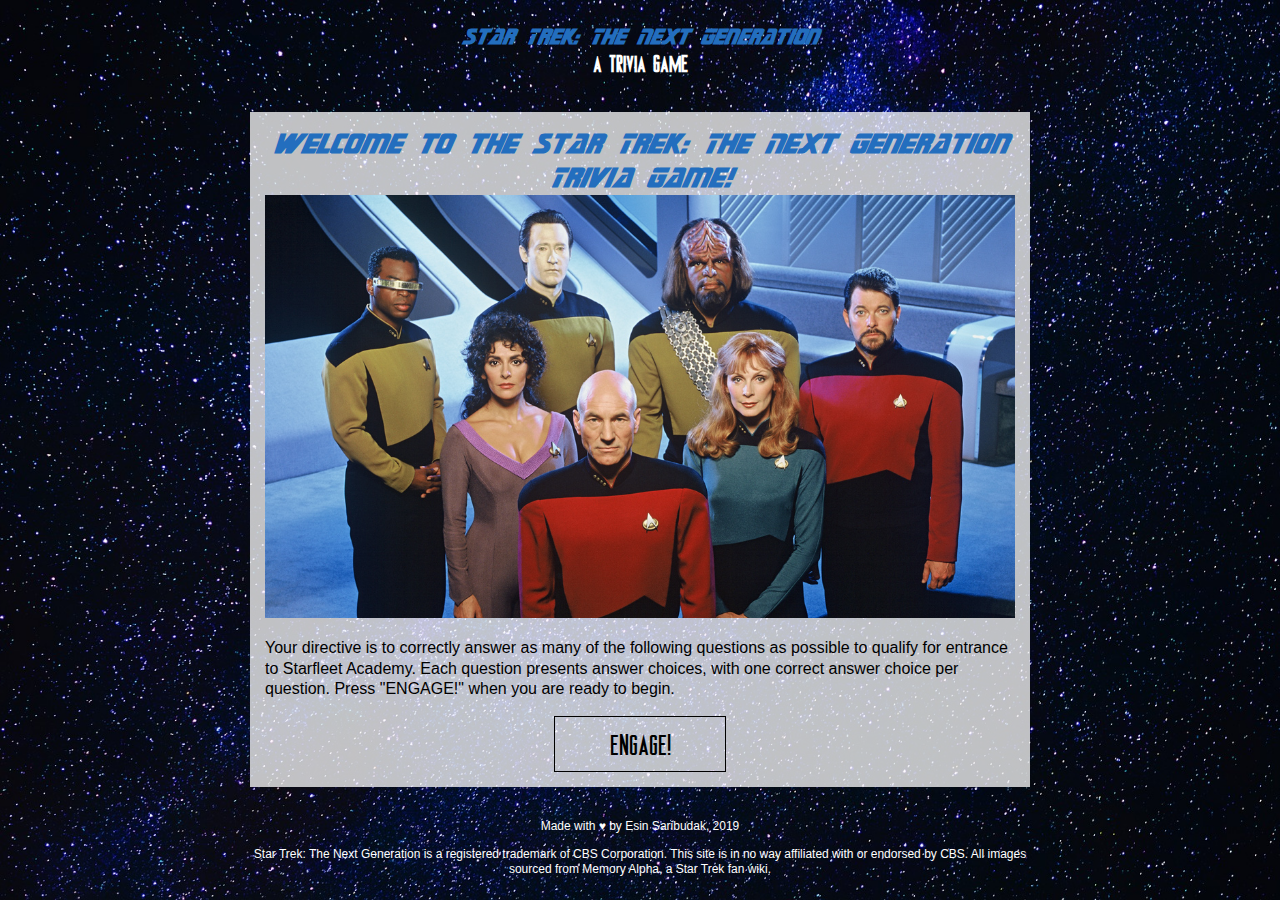
<file: index.html>
<!DOCTYPE html>
<html lang="en">
	<head>
		<meta charset="UTF-8" />
		<meta name="viewport" content="width=device-width, initial-scale=1.0" />
		<meta http-equiv="X-UA-Compatible" content="ie=edge" />
		<link rel="stylesheet" type="text/css" href="styles.css" />
		<link rel="apple-touch-icon" sizes="180x180" href="assets/favicons/" />
		<link
			rel="icon"
			type="image/png"
			sizes="32x32"
			href="assets/favicons/favicon-32x32.png"
		/>
		<link
			rel="icon"
			type="image/png"
			sizes="16x16"
			href="assets/favicon-16x16.png"
		/>
		<link rel="manifest" href="assets/favicons/site.webmanifest" />
		<title>Star Trek: The Next Generation Trivia Game</title>
	</head>
	<body>
		<header>
			<h2>Star Trek: The Next Generation</h2>
			<h3>A Trivia Game</h3>
		</header>
		<main>
			<div id="score-display">Score: <span id="score-count">0</span>/10</div>
			<div id="command">
				<section id="intro">
					<h1>Welcome to the Star Trek: The Next Generation Trivia Game!</h1>
					<img
						src="assets/images/TNG_crew.jpg"
						alt="The Crew of the USS Enterprise"
					/>
					<p>
						Your directive is to correctly answer as many of the following
						questions as possible to qualify for entrance to Starfleet Academy.
						Each question presents answer choices, with one correct answer
						choice per question. Press "ENGAGE!" when you are ready to begin.
					</p>
				</section>
			</div>
			<section class="question" id="question1">
				<div class="image-container">
					<img
						src="assets/images/Crew_in_Q_court.jpg"
						alt="The Enterprise crew in Q's court"
					/>
				</div>
				<div class="quiz">
					<h3>Question 1</h3>
					<p>What is the title of the pilot episode?</p>
					<ol>
						<li id="1A">We'll Always Have Paris</li>
						<li id="1B" class="correct">Encounter at Farpoint</li>
						<li id="1C">All Good Things ...</li>
						<li id="1D">Emergence</li>
						<li id="1E">Genesis</li>
					</ol>
				</div>
			</section>
			<section class="question" id="question2">
				<div class="image-container">
					<img
						src="assets/images/Riker-Troi_wedding.jpg"
						alt="Riker and Troi's wedding"
					/>
				</div>
				<div class="quiz">
					<h3>Question 2</h3>
					<p>Which two characters have NOT had a romantic interlude?</p>
					<ol>
						<li id="2A">Commander Yar and Commander Data</li>
						<li id="2B">Captain Picard and Dr. Crusher</li>
						<li id="2C">Counsellor Troi and Commander Riker</li>
						<li id="2D">Counsellor Troi and Lieutenant Worf</li>
						<li id="2E" class="correct">Commander Yar and Commander Riker</li>
					</ol>
				</div>
			</section>
			<section class="question" id="question3">
				<div class="image-container">
					<img
						src="assets/images/La_Forge,_Data,_Riker,_Worf,_and_Picard,_2379.jpg"
						alt="The crew aboard the Enterprise in a TNG feature film."
					/>
				</div>
				<div class="quiz">
					<h3>Question 3</h3>
					<p>Which Star Trek film was NOT a spin-off of TNG?</p>
					<ol>
						<li id="3A">First Contact</li>
						<li id="3B">Generations</li>
						<li id="3C" class="correct">Wrath of Khan</li>
						<li id="3D">Insurrection</li>
						<li id="3E">Nemesis</li>
					</ol>
				</div>
			</section>
			<section class="question" id="question4">
				<div class="image-container">
					<img
						src="assets/images/The_Next_Generation_Main_Cast_Season_1.jpg"
						alt="The Enterprise crew in season 1"
					/>
				</div>
				<div class="quiz">
					<h3>Question 4</h3>
					<p>
						Which of the following characters is the only Terran listed (member
						of the human species from Earth)?
					</p>
					<ol>
						<li id="4A">Dr. Beverly Crusher</li>
						<li id="4B" class="correct">
							Lieutenant Commander Geordi La Forge
						</li>
						<li id="4C">Counsellor Deanna Troi</li>
						<li id="4D">Commander Tasha Yar</li>
						<li id="4E">Guinan</li>
					</ol>
				</div>
			</section>
			<section class="question" id="question5">
				<div class="image-container">
					<img
						src="assets/images/Jean-Luc_Picard,_2364.jpg"
						alt="Captain Jean-Luc Picard"
					/>
				</div>
				<div class="quiz">
					<h3>Question 5</h3>
					<p>
						Which of the following facts of Captain Picard’s early life is
						incorrect?
					</p>
					<ol>
						<li id="5A" class="correct">
							He was raised as an only child in the English countryside
						</li>
						<li id="5B">
							He received an artificial heart after being stabbed in the chest
							by an alien in a bar fight
						</li>
						<li id="5C">He was born into a family of vintners in France</li>
						<li id="5D">
							He failed his first attempt at the Starfleet entrance exam
						</li>
					</ol>
				</div>
			</section>
			<section class="question" id="question6">
				<div class="image-container">
					<img
						src="assets/images/Picard_stargazer_command_chair.jpg"
						alt="Picard at the helm of his first ship"
					/>
				</div>
				<div class="quiz">
					<h3>Question 6</h3>
					<p>
						What is the name of the first ship that Captain Picard ever
						commanded?
					</p>
					<ol>
						<li id="6A" class="correct">USS Stargazer</li>
						<li id="6B">USS Enterprise</li>
						<li id="6C">USS Voyager</li>
						<li id="6D">USS Intrepid</li>
					</ol>
				</div>
			</section>
			<section class="question" id="question7">
				<div class="image-container">
					<img
						src="assets/images/Deanna_Troi,_2364.jpg"
						alt="Counsellor Troi aboard the Enterprise in 2364"
					/>
				</div>
				<div class="quiz">
					<h3>Question 7</h3>
					<p>
						Counsellor Deanna Troi was born to a human father and a mother
						belonging to which alien race?
					</p>
					<ol>
						<li id="7A">Vulcan</li>
						<li id="7B">Romulan</li>
						<li id="7C">Klingon</li>
						<li id="7D" class="correct">Betazoid</li>
					</ol>
				</div>
			</section>
			<section class="question" id="question8">
				<div class="image-container">
					<img
						src="assets/images/Jean-Luc_Picard,_age_12.jpg"
						alt="Jean-Luc Picard, age 12"
					/>
				</div>
				<div class="quiz">
					<h3>Question 8</h3>
					<p>Which TNG character has NOT had a child on the show?</p>
					<ol>
						<li id="8A">Dr. Beverly Crusher</li>
						<li id="8B">Counsellor Deanna Troi</li>
						<li id="8C" class="correct">Commander Will Riker</li>
						<li id="8D">Commander Data</li>
						<li id="8E">Lieutenant Commander Worf</li>
					</ol>
				</div>
			</section>
			<section class="question" id="question9">
				<div class="image-container">
					<img
						src="assets/images/Food.jpg"
						alt="a plate of food being served aboard the Enterprise"
					/>
				</div>
				<div class="quiz">
					<h3>Question 9</h3>
					<p>
						Which TNG character is incorrectly paired with a favorite food or
						drink?
					</p>
					<ol>
						<li id="9A" class="correct">Commander Riker and Alaskan Salmon</li>
						<li id="9B">Captain Picard and Tea. Early Grey. Hot.</li>
						<li id="9C">Counsellor Troi and Chocolate</li>
						<li id="9D">
							Dr. Crusher and a breakfast of Coffee and Croissants
						</li>
					</ol>
				</div>
			</section>
			<section class="question" id="question10">
				<div class="image-container">
					<img
						src="assets/images/Data_playing_guitar.jpg"
						alt="Data playing guitar"
					/>
				</div>
				<div class="quiz">
					<h3>Question 10</h3>
					<p>
						Which of the following is not a known pastime of Commander Data?
					</p>
					<ol>
						<li id="10A">Painting</li>
						<li id="10B">Playing the violin and oboe</li>
						<li id="10C">Caring for his cat, Spot</li>
						<li id="10D">
							Solving mysteries as Sherlock Holmes on the Holodeck
						</li>
						<li id="10E" class="correct">Tai-chi and martial arts</li>
					</ol>
				</div>
			</section>

			<div id="end-page"></div>
			<div id="engage">Engage!</div>
		</main>
		<div id="answer-feedback">
			<div id="answer-feedback-text"></div>
		</div>
		<footer>
			<p>Made with &hearts; by Esin Saribudak, 2019</p>
			<p>
				Star Trek: The Next Generation is a registered trademark of CBS
				Corporation. This site is in no way affiliated with or endorsed by CBS.
				All images sourced from Memory Alpha, a Star Trek fan wiki.
			</p>
		</footer>
		<script src="script.js"></script>
	</body>
</html>
</file>
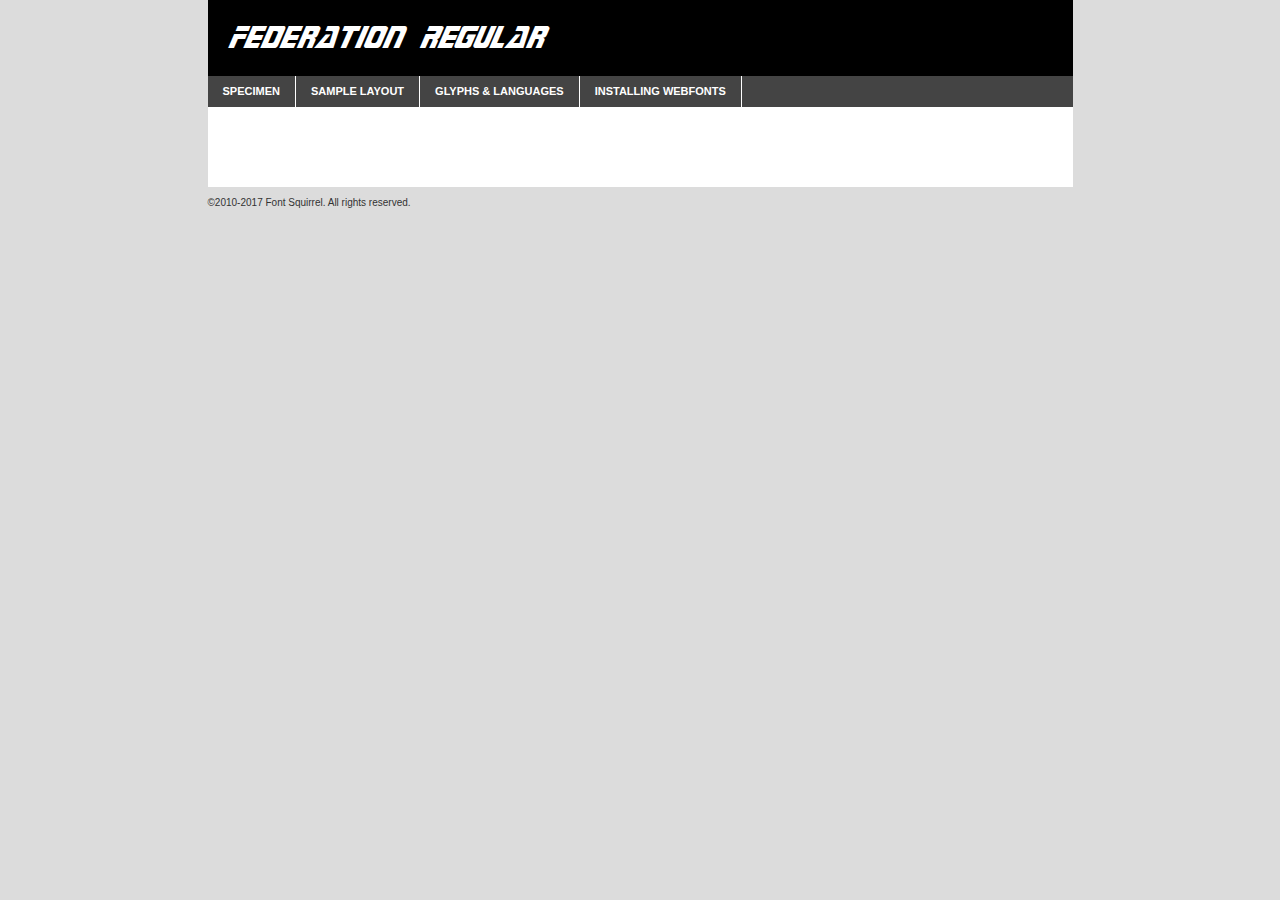
<file: webfontkit-20190917-133118/tng_title-demo.html>
<!DOCTYPE html PUBLIC "-//W3C//DTD XHTML 1.0 Transitional//EN"
	"http://www.w3.org/TR/xhtml1/DTD/xhtml1-transitional.dtd">

<html xmlns="http://www.w3.org/1999/xhtml" xml:lang="en" lang="en">
<head>
	<meta http-equiv="Content-Type" content="text/html; charset=utf-8" />
	<script src="http://ajax.googleapis.com/ajax/libs/jquery/1.7.2/jquery.min.js" type="text/javascript" charset="utf-8"></script>
	<script type="text/javascript">
	(function($){$.fn.easyTabs=function(option){var param=jQuery.extend({fadeSpeed:"fast",defaultContent:1,activeClass:'active'},option);$(this).each(function(){var thisId="#"+this.id;if(param.defaultContent==''){param.defaultContent=1;}
	if(typeof param.defaultContent=="number")
	{var defaultTab=$(thisId+" .tabs li:eq("+(param.defaultContent-1)+") a").attr('href').substr(1);}else{var defaultTab=param.defaultContent;}
	$(thisId+" .tabs li a").each(function(){var tabToHide=$(this).attr('href').substr(1);$("#"+tabToHide).addClass('easytabs-tab-content');});hideAll();changeContent(defaultTab);function hideAll(){$(thisId+" .easytabs-tab-content").hide();}
	function changeContent(tabId){hideAll();$(thisId+" .tabs li").removeClass(param.activeClass);$(thisId+" .tabs li a[href=#"+tabId+"]").closest('li').addClass(param.activeClass);if(param.fadeSpeed!="none")
	{$(thisId+" #"+tabId).fadeIn(param.fadeSpeed);}else{$(thisId+" #"+tabId).show();}}
	$(thisId+" .tabs li").click(function(){var tabId=$(this).find('a').attr('href').substr(1);changeContent(tabId);return false;});});}})(jQuery);
	</script>
	<link rel="stylesheet" href="specimen_files/specimen_stylesheet.css" type="text/css" charset="utf-8" />
	<link rel="stylesheet" href="stylesheet.css" type="text/css" charset="utf-8" />

	<style type="text/css">
					body{
				font-family: 'federationregular';
							}
		</style>

	<title>Federation Regular Specimen</title>
	
	
	<script type="text/javascript" charset="utf-8">
		$(document).ready(function() {
			$('#container').easyTabs({defaultContent:1});
		});
	</script>
</head>

<body>
<div id="container">
	<div id="header">
		Federation Regular	</div>
	<ul class="tabs">
		<li><a href="#specimen">Specimen</a></li>
		<li><a href="#layout">Sample Layout</a></li>
				<li><a href="#glyphs">Glyphs &amp; Languages</a></li>
		<li><a href="#installing">Installing Webfonts</a></li>
		
	</ul>
	
	<div id="main_content">

		
			<div id="specimen">
		
				<div class="section">
					<div class="grid12 firstcol">
						<div class="huge">AaBb</div>
					</div>
				</div>
		
				<div class="section">
					<div class="glyph_range">A&#x200B;B&#x200b;C&#x200b;D&#x200b;E&#x200b;F&#x200b;G&#x200b;H&#x200b;I&#x200b;J&#x200b;K&#x200b;L&#x200b;M&#x200b;N&#x200b;O&#x200b;P&#x200b;Q&#x200b;R&#x200b;S&#x200b;T&#x200b;U&#x200b;V&#x200b;W&#x200b;X&#x200b;Y&#x200b;Z&#x200b;a&#x200b;b&#x200b;c&#x200b;d&#x200b;e&#x200b;f&#x200b;g&#x200b;h&#x200b;i&#x200b;j&#x200b;k&#x200b;l&#x200b;m&#x200b;n&#x200b;o&#x200b;p&#x200b;q&#x200b;r&#x200b;s&#x200b;t&#x200b;u&#x200b;v&#x200b;w&#x200b;x&#x200b;y&#x200b;z&#x200b;1&#x200b;2&#x200b;3&#x200b;4&#x200b;5&#x200b;6&#x200b;7&#x200b;8&#x200b;9&#x200b;0&#x200b;&amp;&#x200b;.&#x200b;,&#x200b;?&#x200b;!&#x200b;&#64;&#x200b;(&#x200b;)&#x200b;#&#x200b;$&#x200b;%&#x200b;*&#x200b;+&#x200b;-&#x200b;=&#x200b;:&#x200b;;</div>
				</div>
				<div class="section">
					<div class="grid12 firstcol">
						<table class="sample_table">
							<tr><td>10</td><td class="size10">abcdefghijklmnopqrstuvwxyzABCDEFGHIJKLMNOPQRSTUVWXYZ0123456789abcdefghijklmnopqrstuvwxyzABCDEFGHIJKLMNOPQRSTUVWXYZ0123456789abcdefghijklmnopqrstuvwxyzABCDEFGHIJKLMNOPQRSTUVWXYZ</td></tr>
							<tr><td>11</td><td class="size11">abcdefghijklmnopqrstuvwxyzABCDEFGHIJKLMNOPQRSTUVWXYZ0123456789abcdefghijklmnopqrstuvwxyzABCDEFGHIJKLMNOPQRSTUVWXYZ0123456789abcdefghijklmnopqrstuvwxyzABCDEFGHIJKLMNOPQRSTUVWXYZ</td></tr>
							<tr><td>12</td><td class="size12">abcdefghijklmnopqrstuvwxyzABCDEFGHIJKLMNOPQRSTUVWXYZ0123456789abcdefghijklmnopqrstuvwxyzABCDEFGHIJKLMNOPQRSTUVWXYZ0123456789abcdefghijklmnopqrstuvwxyzABCDEFGHIJKLMNOPQRSTUVWXYZ</td></tr>
							<tr><td>13</td><td class="size13">abcdefghijklmnopqrstuvwxyzABCDEFGHIJKLMNOPQRSTUVWXYZ0123456789abcdefghijklmnopqrstuvwxyzABCDEFGHIJKLMNOPQRSTUVWXYZ0123456789abcdefghijklmnopqrstuvwxyzABCDEFGHIJKLMNOPQRSTUVWXYZ</td></tr>
							<tr><td>14</td><td class="size14">abcdefghijklmnopqrstuvwxyzABCDEFGHIJKLMNOPQRSTUVWXYZ0123456789abcdefghijklmnopqrstuvwxyzABCDEFGHIJKLMNOPQRSTUVWXYZ0123456789abcdefghijklmnopqrstuvwxyzABCDEFGHIJKLMNOPQRSTUVWXYZ</td></tr>
							<tr><td>16</td><td class="size16">abcdefghijklmnopqrstuvwxyzABCDEFGHIJKLMNOPQRSTUVWXYZ0123456789abcdefghijklmnopqrstuvwxyzABCDEFGHIJKLMNOPQRSTUVWXYZ</td></tr>
							<tr><td>18</td><td class="size18">abcdefghijklmnopqrstuvwxyzABCDEFGHIJKLMNOPQRSTUVWXYZ0123456789abcdefghijklmnopqrstuvwxyzABCDEFGHIJKLMNOPQRSTUVWXYZ</td></tr>
							<tr><td>20</td><td class="size20">abcdefghijklmnopqrstuvwxyzABCDEFGHIJKLMNOPQRSTUVWXYZ0123456789abcdefghijklmnopqrstuvwxyzABCDEFGHIJKLMNOPQRSTUVWXYZ</td></tr>
							<tr><td>24</td><td class="size24">abcdefghijklmnopqrstuvwxyzABCDEFGHIJKLMNOPQRSTUVWXYZ0123456789abcdefghijklmnopqrstuvwxyzABCDEFGHIJKLMNOPQRSTUVWXYZ</td></tr>
							<tr><td>30</td><td class="size30">abcdefghijklmnopqrstuvwxyzABCDEFGHIJKLMNOPQRSTUVWXYZ0123456789abcdefghijklmnopqrstuvwxyzABCDEFGHIJKLMNOPQRSTUVWXYZ</td></tr>
							<tr><td>36</td><td class="size36">abcdefghijklmnopqrstuvwxyzABCDEFGHIJKLMNOPQRSTUVWXYZ0123456789abcdefghijklmnopqrstuvwxyzABCDEFGHIJKLMNOPQRSTUVWXYZ</td></tr>
							<tr><td>48</td><td class="size48">abcdefghijklmnopqrstuvwxyzABCDEFGHIJKLMNOPQRSTUVWXYZ0123456789abcdefghijklmnopqrstuvwxyzABCDEFGHIJKLMNOPQRSTUVWXYZ</td></tr>
							<tr><td>60</td><td class="size60">abcdefghijklmnopqrstuvwxyzABCDEFGHIJKLMNOPQRSTUVWXYZ0123456789abcdefghijklmnopqrstuvwxyzABCDEFGHIJKLMNOPQRSTUVWXYZ</td></tr>
							<tr><td>72</td><td class="size72">abcdefghijklmnopqrstuvwxyzABCDEFGHIJKLMNOPQRSTUVWXYZ0123456789abcdefghijklmnopqrstuvwxyzABCDEFGHIJKLMNOPQRSTUVWXYZ</td></tr>
							<tr><td>90</td><td class="size90">abcdefghijklmnopqrstuvwxyzABCDEFGHIJKLMNOPQRSTUVWXYZ0123456789abcdefghijklmnopqrstuvwxyzABCDEFGHIJKLMNOPQRSTUVWXYZ</td></tr>
						</table>
				
					</div>
			
				</div>
		
		
		
								<div class="section" id="bodycomparison">


										<div id="xheight">
				<div class="fontbody">&#x25FC;&#x25FC;&#x25FC;&#x25FC;&#x25FC;&#x25FC;&#x25FC;&#x25FC;&#x25FC;&#x25FC;&#x25FC;&#x25FC;&#x25FC;&#x25FC;&#x25FC;&#x25FC;&#x25FC;&#x25FC;&#x25FC;&#x25FC;&#x25FC;&#x25FC;&#x25FC;&#x25FC;&#x25FC;&#x25FC;&#x25FC;&#x25FC;&#x25FC;&#x25FC;&#x25FC;&#x25FC;&#x25FC;&#x25FC;&#x25FC;&#x25FC;&#x25FC;&#x25FC;&#x25FC;&#x25FC;&#x25FC;&#x25FC;&#x25FC;&#x25FC;&#x25FC;&#x25FC;&#x25FC;&#x25FC;&#x25FC;&#x25FC;&#x25FC;&#x25FC;&#x25FC;&#x25FC;&#x25FC;&#x25FC;&#x25FC;&#x25FC;&#x25FC;&#x25FC;&#x25FC;&#x25FC;&#x25FC;&#x25FC;&#x25FC;&#x25FC;&#x25FC;&#x25FC;&#x25FC;&#x25FC;&#x25FC;&#x25FC;&#x25FC;&#x25FC;&#x25FC;&#x25FC;&#x25FC;&#x25FC;&#x25FC;&#x25FC;&#x25FC;&#x25FC;&#x25FC;&#x25FC;&#x25FC;&#x25FC;&#x25FC;&#x25FC;&#x25FC;&#x25FC;&#x25FC;&#x25FC;&#x25FC;&#x25FC;&#x25FC;&#x25FC;&#x25FC;&#x25FC;&#x25FC;body</div><div class="arialbody">body</div><div class="verdanabody">body</div><div class="georgiabody">body</div></div>
										<div class="fontbody" style="z-index:1">
											body<span>Federation Regular</span>
										</div>
										<div class="arialbody" style="z-index:1">
											body<span>Arial</span>
										</div>
										<div class="verdanabody" style="z-index:1">
											body<span>Verdana</span>
										</div>
										<div class="georgiabody" style="z-index:1">
											body<span>Georgia</span>
										</div>



								</div>
		
		
				<div class="section psample psample_row1" id="">
					
					<div class="grid2 firstcol">
						<p class="size10"><span>10.</span>Aenean lacinia bibendum nulla sed consectetur. Fusce dapibus, tellus ac cursus commodo, tortor mauris condimentum nibh, ut fermentum massa justo sit amet risus. Nullam id dolor id nibh ultricies vehicula ut id elit. Cum sociis natoque penatibus et magnis dis parturient montes, nascetur ridiculus mus. Nulla vitae elit libero, a pharetra augue.</p>
			
					</div>
					<div class="grid3">
						<p class="size11"><span>11.</span>Aenean lacinia bibendum nulla sed consectetur. Fusce dapibus, tellus ac cursus commodo, tortor mauris condimentum nibh, ut fermentum massa justo sit amet risus. Nullam id dolor id nibh ultricies vehicula ut id elit. Cum sociis natoque penatibus et magnis dis parturient montes, nascetur ridiculus mus. Nulla vitae elit libero, a pharetra augue.</p>
			
					</div>
					<div class="grid3">
						<p class="size12"><span>12.</span>Aenean lacinia bibendum nulla sed consectetur. Fusce dapibus, tellus ac cursus commodo, tortor mauris condimentum nibh, ut fermentum massa justo sit amet risus. Nullam id dolor id nibh ultricies vehicula ut id elit. Cum sociis natoque penatibus et magnis dis parturient montes, nascetur ridiculus mus. Nulla vitae elit libero, a pharetra augue.</p>
			
					</div>
					<div class="grid4">
						<p class="size13"><span>13.</span>Aenean lacinia bibendum nulla sed consectetur. Fusce dapibus, tellus ac cursus commodo, tortor mauris condimentum nibh, ut fermentum massa justo sit amet risus. Nullam id dolor id nibh ultricies vehicula ut id elit. Cum sociis natoque penatibus et magnis dis parturient montes, nascetur ridiculus mus. Nulla vitae elit libero, a pharetra augue.</p>
			
					</div>
					<div class="white_blend"></div>
					
				</div>
				<div class="section psample psample_row2" id="">
					<div class="grid3 firstcol">
						<p class="size14"><span>14.</span>Aenean lacinia bibendum nulla sed consectetur. Fusce dapibus, tellus ac cursus commodo, tortor mauris condimentum nibh, ut fermentum massa justo sit amet risus. Nullam id dolor id nibh ultricies vehicula ut id elit. Cum sociis natoque penatibus et magnis dis parturient montes, nascetur ridiculus mus. Nulla vitae elit libero, a pharetra augue.</p>
			
					</div>
					<div class="grid4">
						<p class="size16"><span>16.</span>Aenean lacinia bibendum nulla sed consectetur. Fusce dapibus, tellus ac cursus commodo, tortor mauris condimentum nibh, ut fermentum massa justo sit amet risus. Nullam id dolor id nibh ultricies vehicula ut id elit. Cum sociis natoque penatibus et magnis dis parturient montes, nascetur ridiculus mus. Nulla vitae elit libero, a pharetra augue.</p>
			
					</div>
					<div class="grid5">
						<p class="size18"><span>18.</span>Aenean lacinia bibendum nulla sed consectetur. Fusce dapibus, tellus ac cursus commodo, tortor mauris condimentum nibh, ut fermentum massa justo sit amet risus. Nullam id dolor id nibh ultricies vehicula ut id elit. Cum sociis natoque penatibus et magnis dis parturient montes, nascetur ridiculus mus. Nulla vitae elit libero, a pharetra augue.</p>
			
					</div>

					<div class="white_blend"></div>

				</div>
				
				<div class="section psample psample_row3" id="">
					<div class="grid5 firstcol">
						<p class="size20"><span>20.</span>Aenean lacinia bibendum nulla sed consectetur. Fusce dapibus, tellus ac cursus commodo, tortor mauris condimentum nibh, ut fermentum massa justo sit amet risus. Nullam id dolor id nibh ultricies vehicula ut id elit. Cum sociis natoque penatibus et magnis dis parturient montes, nascetur ridiculus mus. Nulla vitae elit libero, a pharetra augue.</p>
					</div>
					<div class="grid7">
						<p class="size24"><span>24.</span>Aenean lacinia bibendum nulla sed consectetur. Fusce dapibus, tellus ac cursus commodo, tortor mauris condimentum nibh, ut fermentum massa justo sit amet risus. Nullam id dolor id nibh ultricies vehicula ut id elit. Cum sociis natoque penatibus et magnis dis parturient montes, nascetur ridiculus mus. Nulla vitae elit libero, a pharetra augue.</p>
					</div>
					
					<div class="white_blend"></div>
					
				</div>
				
				<div class="section psample psample_row4" id="">
					<div class="grid12 firstcol">
						<p class="size30"><span>30.</span>Aenean lacinia bibendum nulla sed consectetur. Fusce dapibus, tellus ac cursus commodo, tortor mauris condimentum nibh, ut fermentum massa justo sit amet risus. Nullam id dolor id nibh ultricies vehicula ut id elit. Cum sociis natoque penatibus et magnis dis parturient montes, nascetur ridiculus mus. Nulla vitae elit libero, a pharetra augue.</p>
					</div>
					<div class="white_blend"></div>
					
				</div>
				
				
				
				<div class="section psample psample_row1 fullreverse">
					<div class="grid2 firstcol">
						<p class="size10"><span>10.</span>Aenean lacinia bibendum nulla sed consectetur. Fusce dapibus, tellus ac cursus commodo, tortor mauris condimentum nibh, ut fermentum massa justo sit amet risus. Nullam id dolor id nibh ultricies vehicula ut id elit. Cum sociis natoque penatibus et magnis dis parturient montes, nascetur ridiculus mus. Nulla vitae elit libero, a pharetra augue.</p>
			
					</div>
					<div class="grid3">
						<p class="size11"><span>11.</span>Aenean lacinia bibendum nulla sed consectetur. Fusce dapibus, tellus ac cursus commodo, tortor mauris condimentum nibh, ut fermentum massa justo sit amet risus. Nullam id dolor id nibh ultricies vehicula ut id elit. Cum sociis natoque penatibus et magnis dis parturient montes, nascetur ridiculus mus. Nulla vitae elit libero, a pharetra augue.</p>
			
					</div>
					<div class="grid3">
						<p class="size12"><span>12.</span>Aenean lacinia bibendum nulla sed consectetur. Fusce dapibus, tellus ac cursus commodo, tortor mauris condimentum nibh, ut fermentum massa justo sit amet risus. Nullam id dolor id nibh ultricies vehicula ut id elit. Cum sociis natoque penatibus et magnis dis parturient montes, nascetur ridiculus mus. Nulla vitae elit libero, a pharetra augue.</p>
			
					</div>
					<div class="grid4">
						<p class="size13"><span>13.</span>Aenean lacinia bibendum nulla sed consectetur. Fusce dapibus, tellus ac cursus commodo, tortor mauris condimentum nibh, ut fermentum massa justo sit amet risus. Nullam id dolor id nibh ultricies vehicula ut id elit. Cum sociis natoque penatibus et magnis dis parturient montes, nascetur ridiculus mus. Nulla vitae elit libero, a pharetra augue.</p>
			
					</div>
					<div class="black_blend"></div>
					
				</div>
				
				<div class="section psample psample_row2 fullreverse">
					<div class="grid3 firstcol">
						<p class="size14"><span>14.</span>Aenean lacinia bibendum nulla sed consectetur. Fusce dapibus, tellus ac cursus commodo, tortor mauris condimentum nibh, ut fermentum massa justo sit amet risus. Nullam id dolor id nibh ultricies vehicula ut id elit. Cum sociis natoque penatibus et magnis dis parturient montes, nascetur ridiculus mus. Nulla vitae elit libero, a pharetra augue.</p>
			
					</div>
					<div class="grid4">
						<p class="size16"><span>16.</span>Aenean lacinia bibendum nulla sed consectetur. Fusce dapibus, tellus ac cursus commodo, tortor mauris condimentum nibh, ut fermentum massa justo sit amet risus. Nullam id dolor id nibh ultricies vehicula ut id elit. Cum sociis natoque penatibus et magnis dis parturient montes, nascetur ridiculus mus. Nulla vitae elit libero, a pharetra augue.</p>
			
					</div>
					<div class="grid5">
						<p class="size18"><span>18.</span>Aenean lacinia bibendum nulla sed consectetur. Fusce dapibus, tellus ac cursus commodo, tortor mauris condimentum nibh, ut fermentum massa justo sit amet risus. Nullam id dolor id nibh ultricies vehicula ut id elit. Cum sociis natoque penatibus et magnis dis parturient montes, nascetur ridiculus mus. Nulla vitae elit libero, a pharetra augue.</p>
			
					</div>
					<div class="black_blend"></div>

				</div>
				
				<div class="section psample fullreverse psample_row3" id="">
					<div class="grid5 firstcol">
						<p class="size20"><span>20.</span>Aenean lacinia bibendum nulla sed consectetur. Fusce dapibus, tellus ac cursus commodo, tortor mauris condimentum nibh, ut fermentum massa justo sit amet risus. Nullam id dolor id nibh ultricies vehicula ut id elit. Cum sociis natoque penatibus et magnis dis parturient montes, nascetur ridiculus mus. Nulla vitae elit libero, a pharetra augue.</p>
					</div>
					<div class="grid7">
						<p class="size24"><span>24.</span>Aenean lacinia bibendum nulla sed consectetur. Fusce dapibus, tellus ac cursus commodo, tortor mauris condimentum nibh, ut fermentum massa justo sit amet risus. Nullam id dolor id nibh ultricies vehicula ut id elit. Cum sociis natoque penatibus et magnis dis parturient montes, nascetur ridiculus mus. Nulla vitae elit libero, a pharetra augue.</p>
					</div>
					
					<div class="black_blend"></div>
					
				</div>
				
				<div class="section psample fullreverse psample_row4" id="" style="border-bottom: 20px #000 solid;">
					<div class="grid12 firstcol">
						<p class="size30"><span>30.</span>Aenean lacinia bibendum nulla sed consectetur. Fusce dapibus, tellus ac cursus commodo, tortor mauris condimentum nibh, ut fermentum massa justo sit amet risus. Nullam id dolor id nibh ultricies vehicula ut id elit. Cum sociis natoque penatibus et magnis dis parturient montes, nascetur ridiculus mus. Nulla vitae elit libero, a pharetra augue.</p>
					</div>
					<div class="black_blend"></div>
					
				</div>
				
				
				
				
			</div>
			
			<div id="layout">
				
				<div class="section">
					
					<div class="grid12 firstcol">
						<h1>Lorem Ipsum Dolor</h1>
						<h2>Etiam porta sem malesuada magna mollis euismod</h2>
						
						<p class="byline">By <a href="#link">Aenean Lacinia</a></p>
					</div>
				</div>
				<div class="section">
					<div class="grid8 firstcol">
						<p class="large">Donec sed odio dui. Morbi leo risus, porta ac consectetur ac, vestibulum at eros. Fusce dapibus, tellus ac cursus commodo, tortor mauris condimentum nibh, ut fermentum massa justo sit amet risus. </p>

						
						<h3>Pellentesque ornare sem</h3>

						<p>Maecenas sed diam eget risus varius blandit sit amet non magna. Maecenas faucibus mollis interdum. Donec ullamcorper nulla non metus auctor fringilla. Nullam id dolor id nibh ultricies vehicula ut id elit. Nullam id dolor id nibh ultricies vehicula ut id elit. </p>

						<p>Aenean eu leo quam. Pellentesque ornare sem lacinia quam venenatis vestibulum. Lorem ipsum dolor sit amet, consectetur adipiscing elit. Cum sociis natoque penatibus et magnis dis parturient montes, nascetur ridiculus mus. </p>

						<p>Nulla vitae elit libero, a pharetra augue. Praesent commodo cursus magna, vel scelerisque nisl consectetur et. Aenean lacinia bibendum nulla sed consectetur. </p>

						<p>Nullam quis risus eget urna mollis ornare vel eu leo. Nullam quis risus eget urna mollis ornare vel eu leo. Maecenas sed diam eget risus varius blandit sit amet non magna. Donec ullamcorper nulla non metus auctor fringilla. </p>

						<h3>Cras mattis consectetur</h3>

						<p>Aenean eu leo quam. Pellentesque ornare sem lacinia quam venenatis vestibulum. Aenean lacinia bibendum nulla sed consectetur. Integer posuere erat a ante venenatis dapibus posuere velit aliquet. Cras mattis consectetur purus sit amet fermentum. </p>

						<p>Nullam id dolor id nibh ultricies vehicula ut id elit. Nullam quis risus eget urna mollis ornare vel eu leo. Cras mattis consectetur purus sit amet fermentum.</p>
					</div>
					
					<div class="grid4 sidebar">
						
						<div class="box reverse">
							<p class="last">Nullam quis risus eget urna mollis ornare vel eu leo. Donec ullamcorper nulla non metus auctor fringilla. Cras mattis consectetur purus sit amet fermentum. Sed posuere consectetur est at lobortis. Lorem ipsum dolor sit amet, consectetur adipiscing elit. </p>
						</div>
						
						<p class="caption">Maecenas sed diam eget risus varius.</p>

						<p>Vestibulum id ligula porta felis euismod semper. Integer posuere erat a ante venenatis dapibus posuere velit aliquet. Vestibulum id ligula porta felis euismod semper. Sed posuere consectetur est at lobortis. Maecenas sed diam eget risus varius blandit sit amet non magna. Fusce dapibus, tellus ac cursus commodo, tortor mauris condimentum nibh, ut fermentum massa justo sit amet risus. </p>

					

						<p>Duis mollis, est non commodo luctus, nisi erat porttitor ligula, eget lacinia odio sem nec elit. Aenean lacinia bibendum nulla sed consectetur. Vivamus sagittis lacus vel augue laoreet rutrum faucibus dolor auctor. Aenean lacinia bibendum nulla sed consectetur. Nullam quis risus eget urna mollis ornare vel eu leo. </p>

						<p>Praesent commodo cursus magna, vel scelerisque nisl consectetur et. Donec ullamcorper nulla non metus auctor fringilla. Maecenas faucibus mollis interdum. Fusce dapibus, tellus ac cursus commodo, tortor mauris condimentum nibh, ut fermentum massa justo sit amet risus. </p>

					</div>
				</div>
				
			</div>


			



		<div id="glyphs">
			<div class="section">
				<div class="grid12 firstcol">
			
				<h1>Language Support</h1>
				<p>The subset of Federation Regular in this kit supports the following languages:<br />
			
					English, Arrernte, Bislama, Cebuano, Fijian, Gilbertese, Hmong, Ibanag, Iloko_ilokano, Interglossa_glosa, Interlingua, Lojban, Norfolk_pitcairnese, Oromo, Rotokas, Seychelles_creole, Shona, Somali, Southern_ndebele, Swahili, Swati_swazi, Tok_pisin, Warlpiri, Xhosa, Zulu, Latinbasic, Demo				</p>
				<h1>Glyph Chart</h1>
				<p>The subset of Federation Regular in this kit includes all the glyphs listed below. Unicode entities are included above each glyph to help you insert individual characters into your layout.</p>
				<div id="glyph_chart">
			
																				 <div><p>&amp;#13;</p>&#13;</div>
																				 <div><p>&amp;#32;</p>&#32;</div>
																				 <div><p>&amp;#33;</p>&#33;</div>
																				 <div><p>&amp;#34;</p>&#34;</div>
																				 <div><p>&amp;#36;</p>&#36;</div>
																				 <div><p>&amp;#37;</p>&#37;</div>
																				 <div><p>&amp;#38;</p>&#38;</div>
																				 <div><p>&amp;#40;</p>&#40;</div>
																				 <div><p>&amp;#41;</p>&#41;</div>
																				 <div><p>&amp;#43;</p>&#43;</div>
																				 <div><p>&amp;#44;</p>&#44;</div>
																				 <div><p>&amp;#45;</p>&#45;</div>
																				 <div><p>&amp;#46;</p>&#46;</div>
																				 <div><p>&amp;#47;</p>&#47;</div>
																				 <div><p>&amp;#48;</p>&#48;</div>
																				 <div><p>&amp;#49;</p>&#49;</div>
																				 <div><p>&amp;#50;</p>&#50;</div>
																				 <div><p>&amp;#51;</p>&#51;</div>
																				 <div><p>&amp;#52;</p>&#52;</div>
																				 <div><p>&amp;#53;</p>&#53;</div>
																				 <div><p>&amp;#54;</p>&#54;</div>
																				 <div><p>&amp;#55;</p>&#55;</div>
																				 <div><p>&amp;#56;</p>&#56;</div>
																				 <div><p>&amp;#57;</p>&#57;</div>
																				 <div><p>&amp;#58;</p>&#58;</div>
																				 <div><p>&amp;#59;</p>&#59;</div>
																				 <div><p>&amp;#61;</p>&#61;</div>
																				 <div><p>&amp;#63;</p>&#63;</div>
																				 <div><p>&amp;#65;</p>&#65;</div>
																				 <div><p>&amp;#66;</p>&#66;</div>
																				 <div><p>&amp;#67;</p>&#67;</div>
																				 <div><p>&amp;#68;</p>&#68;</div>
																				 <div><p>&amp;#69;</p>&#69;</div>
																				 <div><p>&amp;#70;</p>&#70;</div>
																				 <div><p>&amp;#71;</p>&#71;</div>
																				 <div><p>&amp;#72;</p>&#72;</div>
																				 <div><p>&amp;#73;</p>&#73;</div>
																				 <div><p>&amp;#74;</p>&#74;</div>
																				 <div><p>&amp;#75;</p>&#75;</div>
																				 <div><p>&amp;#76;</p>&#76;</div>
																				 <div><p>&amp;#77;</p>&#77;</div>
																				 <div><p>&amp;#78;</p>&#78;</div>
																				 <div><p>&amp;#79;</p>&#79;</div>
																				 <div><p>&amp;#80;</p>&#80;</div>
																				 <div><p>&amp;#81;</p>&#81;</div>
																				 <div><p>&amp;#82;</p>&#82;</div>
																				 <div><p>&amp;#83;</p>&#83;</div>
																				 <div><p>&amp;#84;</p>&#84;</div>
																				 <div><p>&amp;#85;</p>&#85;</div>
																				 <div><p>&amp;#86;</p>&#86;</div>
																				 <div><p>&amp;#87;</p>&#87;</div>
																				 <div><p>&amp;#88;</p>&#88;</div>
																				 <div><p>&amp;#89;</p>&#89;</div>
																				 <div><p>&amp;#90;</p>&#90;</div>
																				 <div><p>&amp;#92;</p>&#92;</div>
																				 <div><p>&amp;#97;</p>&#97;</div>
																				 <div><p>&amp;#98;</p>&#98;</div>
																				 <div><p>&amp;#99;</p>&#99;</div>
																				 <div><p>&amp;#100;</p>&#100;</div>
																				 <div><p>&amp;#101;</p>&#101;</div>
																				 <div><p>&amp;#102;</p>&#102;</div>
																				 <div><p>&amp;#103;</p>&#103;</div>
																				 <div><p>&amp;#104;</p>&#104;</div>
																				 <div><p>&amp;#105;</p>&#105;</div>
																				 <div><p>&amp;#106;</p>&#106;</div>
																				 <div><p>&amp;#107;</p>&#107;</div>
																				 <div><p>&amp;#108;</p>&#108;</div>
																				 <div><p>&amp;#109;</p>&#109;</div>
																				 <div><p>&amp;#110;</p>&#110;</div>
																				 <div><p>&amp;#111;</p>&#111;</div>
																				 <div><p>&amp;#112;</p>&#112;</div>
																				 <div><p>&amp;#113;</p>&#113;</div>
																				 <div><p>&amp;#114;</p>&#114;</div>
																				 <div><p>&amp;#115;</p>&#115;</div>
																				 <div><p>&amp;#116;</p>&#116;</div>
																				 <div><p>&amp;#117;</p>&#117;</div>
																				 <div><p>&amp;#118;</p>&#118;</div>
																				 <div><p>&amp;#119;</p>&#119;</div>
																				 <div><p>&amp;#120;</p>&#120;</div>
																				 <div><p>&amp;#121;</p>&#121;</div>
																				 <div><p>&amp;#122;</p>&#122;</div>
																				 <div><p>&amp;#160;</p>&#160;</div>
																				 <div><p>&amp;#163;</p>&#163;</div>
																				 <div><p>&amp;#173;</p>&#173;</div>
																				 <div><p>&amp;#177;</p>&#177;</div>
																				 <div><p>&amp;#181;</p>&#181;</div>
																				 <div><p>&amp;#247;</p>&#247;</div>
																				 <div><p>&amp;#253;</p>&#253;</div>
																				 <div><p>&amp;#8192;</p>&#8192;</div>
																				 <div><p>&amp;#8193;</p>&#8193;</div>
																				 <div><p>&amp;#8194;</p>&#8194;</div>
																				 <div><p>&amp;#8195;</p>&#8195;</div>
																				 <div><p>&amp;#8196;</p>&#8196;</div>
																				 <div><p>&amp;#8197;</p>&#8197;</div>
																				 <div><p>&amp;#8198;</p>&#8198;</div>
																				 <div><p>&amp;#8199;</p>&#8199;</div>
																				 <div><p>&amp;#8200;</p>&#8200;</div>
																				 <div><p>&amp;#8201;</p>&#8201;</div>
																				 <div><p>&amp;#8202;</p>&#8202;</div>
																				 <div><p>&amp;#8208;</p>&#8208;</div>
																				 <div><p>&amp;#8209;</p>&#8209;</div>
																				 <div><p>&amp;#8210;</p>&#8210;</div>
																				 <div><p>&amp;#8211;</p>&#8211;</div>
																				 <div><p>&amp;#8212;</p>&#8212;</div>
																				 <div><p>&amp;#8216;</p>&#8216;</div>
																				 <div><p>&amp;#8217;</p>&#8217;</div>
																				 <div><p>&amp;#8220;</p>&#8220;</div>
																				 <div><p>&amp;#8221;</p>&#8221;</div>
																				 <div><p>&amp;#8239;</p>&#8239;</div>
																				 <div><p>&amp;#8287;</p>&#8287;</div>
																				 <div><p>&amp;#9724;</p>&#9724;</div>
																																						</div>	
				</div>
		
		
			</div>
		</div>
		
		
		<div id="specs">
			
		</div>
	
		<div id="installing">
			<div class="section">
				<div class="grid7 firstcol">
					<h1>Installing Webfonts</h1>
					
					<p>Webfonts are supported by all major browser platforms but not all in the same way. There are currently four different font formats that must be included in order to target all browsers. This includes TTF, WOFF, EOT and SVG.</p>
					
					<h2>1. Upload your webfonts</h2>
					<p>You must upload your webfont kit to your website. They should be in or near the same directory as your CSS files.</p>
					
					<h2>2. Include the webfont stylesheet</h2>
					<p>A special CSS @font-face declaration helps the various browsers select the appropriate font it needs without causing you a bunch of headaches. Learn more about this syntax by reading the <a href="https://www.fontspring.com/blog/further-hardening-of-the-bulletproof-syntax">Fontspring blog post</a> about it. The code for it is as follows:</p>


<code>
@font-face{ 
	font-family: 'MyWebFont';
	src: url('WebFont.eot');
	src: url('WebFont.eot?#iefix') format('embedded-opentype'),
	     url('WebFont.woff') format('woff'),
	     url('WebFont.ttf') format('truetype'),
	     url('WebFont.svg#webfont') format('svg');
}
</code>

	<p>We've already gone ahead and generated the code for you. All you have to do is link to the stylesheet in your HTML, like this:</p>
	<code>&lt;link rel=&quot;stylesheet&quot; href=&quot;stylesheet.css&quot; type=&quot;text/css&quot; charset=&quot;utf-8&quot; /&gt;</code>

					<h2>3. Modify your own stylesheet</h2>
					<p>To take advantage of your new fonts, you must tell your stylesheet to use them. Look at the original @font-face declaration above and find the property called "font-family." The name linked there will be what you use to reference the font. Prepend that webfont name to the font stack in the "font-family" property, inside the selector you want to change. For example:</p>
<code>p { font-family: 'WebFont', Arial, sans-serif; }</code>

<h2>4. Test</h2>
<p>Getting webfonts to work cross-browser <em>can</em> be tricky. Use the information in the sidebar to help you if you find that fonts aren't loading in a particular browser.</p>
				</div>
				
				<div class="grid5 sidebar">
					<div class="box">
						<h2>Troubleshooting<br />Font-Face Problems</h2>
						<p>Having trouble getting your webfonts to load in your new website? Here are some tips to sort out what might be the problem.</p>

						<h3>Fonts not showing in any browser</h3>

						<p>This sounds like you need to work on the plumbing. You either did not upload the fonts to the correct directory, or you did not link the fonts properly in the CSS. If you've confirmed that all this is correct and you still have a problem, take a look at your .htaccess file and see if requests are getting intercepted.</p>

						<h3>Fonts not loading in iPhone or iPad</h3>

						<p>The most common problem here is that you are serving the fonts from an IIS server. IIS refuses to serve files that have unknown MIME types. If that is the case, you must set the MIME type for SVG to "image/svg+xml" in the server settings. Follow these instructions from Microsoft if you need help.</p>

						<h3>Fonts not loading in Firefox</h3>

						<p>The primary reason for this failure? You are still using a version Firefox older than 3.5. So upgrade already! If that isn't it, then you are very likely serving fonts from a different domain. Firefox requires that all font assets be served from the same domain. Lastly it is possible that you need to add WOFF to your list of MIME types (if you are serving via IIS.)</p>

						<h3>Fonts not loading in IE</h3>

						<p>Are you looking at Internet Explorer on an actual Windows machine or are you cheating by using a service like Adobe BrowserLab? Many of these screenshot services do not render @font-face for IE. Best to test it on a real machine.</p>

						<h3>Fonts not loading in IE9</h3>

						<p>IE9, like Firefox, requires that fonts be served from the same domain as the website. Make sure that is the case.</p>
					</div>
				</div>
			</div>
			
		</div>
	
	</div>
	<div id="footer">
		<p>&copy;2010-2017 Font Squirrel. All rights reserved.</p>
	</div>
</div>
</body>
</html>
</file>
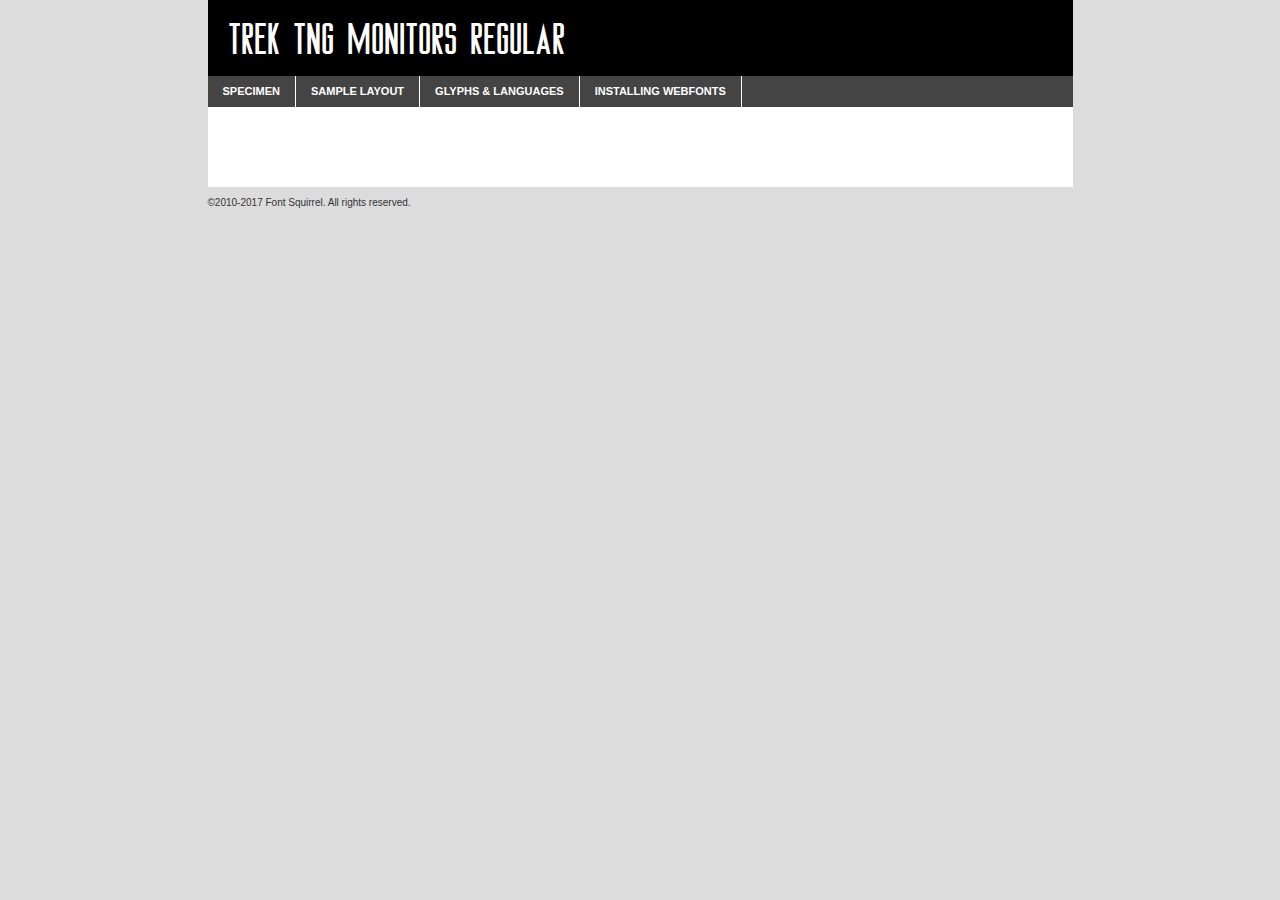
<file: webfontkit-20190917-133118/trek_tng_monitors-demo.html>
<!DOCTYPE html PUBLIC "-//W3C//DTD XHTML 1.0 Transitional//EN"
	"http://www.w3.org/TR/xhtml1/DTD/xhtml1-transitional.dtd">

<html xmlns="http://www.w3.org/1999/xhtml" xml:lang="en" lang="en">
<head>
	<meta http-equiv="Content-Type" content="text/html; charset=utf-8" />
	<script src="http://ajax.googleapis.com/ajax/libs/jquery/1.7.2/jquery.min.js" type="text/javascript" charset="utf-8"></script>
	<script type="text/javascript">
	(function($){$.fn.easyTabs=function(option){var param=jQuery.extend({fadeSpeed:"fast",defaultContent:1,activeClass:'active'},option);$(this).each(function(){var thisId="#"+this.id;if(param.defaultContent==''){param.defaultContent=1;}
	if(typeof param.defaultContent=="number")
	{var defaultTab=$(thisId+" .tabs li:eq("+(param.defaultContent-1)+") a").attr('href').substr(1);}else{var defaultTab=param.defaultContent;}
	$(thisId+" .tabs li a").each(function(){var tabToHide=$(this).attr('href').substr(1);$("#"+tabToHide).addClass('easytabs-tab-content');});hideAll();changeContent(defaultTab);function hideAll(){$(thisId+" .easytabs-tab-content").hide();}
	function changeContent(tabId){hideAll();$(thisId+" .tabs li").removeClass(param.activeClass);$(thisId+" .tabs li a[href=#"+tabId+"]").closest('li').addClass(param.activeClass);if(param.fadeSpeed!="none")
	{$(thisId+" #"+tabId).fadeIn(param.fadeSpeed);}else{$(thisId+" #"+tabId).show();}}
	$(thisId+" .tabs li").click(function(){var tabId=$(this).find('a').attr('href').substr(1);changeContent(tabId);return false;});});}})(jQuery);
	</script>
	<link rel="stylesheet" href="specimen_files/specimen_stylesheet.css" type="text/css" charset="utf-8" />
	<link rel="stylesheet" href="stylesheet.css" type="text/css" charset="utf-8" />

	<style type="text/css">
					body{
				font-family: 'trek_tng_monitorsregular';
							}
		</style>

	<title>Trek TNG Monitors Regular Specimen</title>
	
	
	<script type="text/javascript" charset="utf-8">
		$(document).ready(function() {
			$('#container').easyTabs({defaultContent:1});
		});
	</script>
</head>

<body>
<div id="container">
	<div id="header">
		Trek TNG Monitors Regular	</div>
	<ul class="tabs">
		<li><a href="#specimen">Specimen</a></li>
		<li><a href="#layout">Sample Layout</a></li>
				<li><a href="#glyphs">Glyphs &amp; Languages</a></li>
		<li><a href="#installing">Installing Webfonts</a></li>
		
	</ul>
	
	<div id="main_content">

		
			<div id="specimen">
		
				<div class="section">
					<div class="grid12 firstcol">
						<div class="huge">AaBb</div>
					</div>
				</div>
		
				<div class="section">
					<div class="glyph_range">A&#x200B;B&#x200b;C&#x200b;D&#x200b;E&#x200b;F&#x200b;G&#x200b;H&#x200b;I&#x200b;J&#x200b;K&#x200b;L&#x200b;M&#x200b;N&#x200b;O&#x200b;P&#x200b;Q&#x200b;R&#x200b;S&#x200b;T&#x200b;U&#x200b;V&#x200b;W&#x200b;X&#x200b;Y&#x200b;Z&#x200b;a&#x200b;b&#x200b;c&#x200b;d&#x200b;e&#x200b;f&#x200b;g&#x200b;h&#x200b;i&#x200b;j&#x200b;k&#x200b;l&#x200b;m&#x200b;n&#x200b;o&#x200b;p&#x200b;q&#x200b;r&#x200b;s&#x200b;t&#x200b;u&#x200b;v&#x200b;w&#x200b;x&#x200b;y&#x200b;z&#x200b;1&#x200b;2&#x200b;3&#x200b;4&#x200b;5&#x200b;6&#x200b;7&#x200b;8&#x200b;9&#x200b;0&#x200b;&amp;&#x200b;.&#x200b;,&#x200b;?&#x200b;!&#x200b;&#64;&#x200b;(&#x200b;)&#x200b;#&#x200b;$&#x200b;%&#x200b;*&#x200b;+&#x200b;-&#x200b;=&#x200b;:&#x200b;;</div>
				</div>
				<div class="section">
					<div class="grid12 firstcol">
						<table class="sample_table">
							<tr><td>10</td><td class="size10">abcdefghijklmnopqrstuvwxyzABCDEFGHIJKLMNOPQRSTUVWXYZ0123456789abcdefghijklmnopqrstuvwxyzABCDEFGHIJKLMNOPQRSTUVWXYZ0123456789abcdefghijklmnopqrstuvwxyzABCDEFGHIJKLMNOPQRSTUVWXYZ</td></tr>
							<tr><td>11</td><td class="size11">abcdefghijklmnopqrstuvwxyzABCDEFGHIJKLMNOPQRSTUVWXYZ0123456789abcdefghijklmnopqrstuvwxyzABCDEFGHIJKLMNOPQRSTUVWXYZ0123456789abcdefghijklmnopqrstuvwxyzABCDEFGHIJKLMNOPQRSTUVWXYZ</td></tr>
							<tr><td>12</td><td class="size12">abcdefghijklmnopqrstuvwxyzABCDEFGHIJKLMNOPQRSTUVWXYZ0123456789abcdefghijklmnopqrstuvwxyzABCDEFGHIJKLMNOPQRSTUVWXYZ0123456789abcdefghijklmnopqrstuvwxyzABCDEFGHIJKLMNOPQRSTUVWXYZ</td></tr>
							<tr><td>13</td><td class="size13">abcdefghijklmnopqrstuvwxyzABCDEFGHIJKLMNOPQRSTUVWXYZ0123456789abcdefghijklmnopqrstuvwxyzABCDEFGHIJKLMNOPQRSTUVWXYZ0123456789abcdefghijklmnopqrstuvwxyzABCDEFGHIJKLMNOPQRSTUVWXYZ</td></tr>
							<tr><td>14</td><td class="size14">abcdefghijklmnopqrstuvwxyzABCDEFGHIJKLMNOPQRSTUVWXYZ0123456789abcdefghijklmnopqrstuvwxyzABCDEFGHIJKLMNOPQRSTUVWXYZ0123456789abcdefghijklmnopqrstuvwxyzABCDEFGHIJKLMNOPQRSTUVWXYZ</td></tr>
							<tr><td>16</td><td class="size16">abcdefghijklmnopqrstuvwxyzABCDEFGHIJKLMNOPQRSTUVWXYZ0123456789abcdefghijklmnopqrstuvwxyzABCDEFGHIJKLMNOPQRSTUVWXYZ</td></tr>
							<tr><td>18</td><td class="size18">abcdefghijklmnopqrstuvwxyzABCDEFGHIJKLMNOPQRSTUVWXYZ0123456789abcdefghijklmnopqrstuvwxyzABCDEFGHIJKLMNOPQRSTUVWXYZ</td></tr>
							<tr><td>20</td><td class="size20">abcdefghijklmnopqrstuvwxyzABCDEFGHIJKLMNOPQRSTUVWXYZ0123456789abcdefghijklmnopqrstuvwxyzABCDEFGHIJKLMNOPQRSTUVWXYZ</td></tr>
							<tr><td>24</td><td class="size24">abcdefghijklmnopqrstuvwxyzABCDEFGHIJKLMNOPQRSTUVWXYZ0123456789abcdefghijklmnopqrstuvwxyzABCDEFGHIJKLMNOPQRSTUVWXYZ</td></tr>
							<tr><td>30</td><td class="size30">abcdefghijklmnopqrstuvwxyzABCDEFGHIJKLMNOPQRSTUVWXYZ0123456789abcdefghijklmnopqrstuvwxyzABCDEFGHIJKLMNOPQRSTUVWXYZ</td></tr>
							<tr><td>36</td><td class="size36">abcdefghijklmnopqrstuvwxyzABCDEFGHIJKLMNOPQRSTUVWXYZ0123456789abcdefghijklmnopqrstuvwxyzABCDEFGHIJKLMNOPQRSTUVWXYZ</td></tr>
							<tr><td>48</td><td class="size48">abcdefghijklmnopqrstuvwxyzABCDEFGHIJKLMNOPQRSTUVWXYZ0123456789abcdefghijklmnopqrstuvwxyzABCDEFGHIJKLMNOPQRSTUVWXYZ</td></tr>
							<tr><td>60</td><td class="size60">abcdefghijklmnopqrstuvwxyzABCDEFGHIJKLMNOPQRSTUVWXYZ0123456789abcdefghijklmnopqrstuvwxyzABCDEFGHIJKLMNOPQRSTUVWXYZ</td></tr>
							<tr><td>72</td><td class="size72">abcdefghijklmnopqrstuvwxyzABCDEFGHIJKLMNOPQRSTUVWXYZ0123456789abcdefghijklmnopqrstuvwxyzABCDEFGHIJKLMNOPQRSTUVWXYZ</td></tr>
							<tr><td>90</td><td class="size90">abcdefghijklmnopqrstuvwxyzABCDEFGHIJKLMNOPQRSTUVWXYZ0123456789abcdefghijklmnopqrstuvwxyzABCDEFGHIJKLMNOPQRSTUVWXYZ</td></tr>
						</table>
				
					</div>
			
				</div>
		
		
		
								<div class="section" id="bodycomparison">


										<div id="xheight">
				<div class="fontbody">&#x25FC;&#x25FC;&#x25FC;&#x25FC;&#x25FC;&#x25FC;&#x25FC;&#x25FC;&#x25FC;&#x25FC;&#x25FC;&#x25FC;&#x25FC;&#x25FC;&#x25FC;&#x25FC;&#x25FC;&#x25FC;&#x25FC;&#x25FC;&#x25FC;&#x25FC;&#x25FC;&#x25FC;&#x25FC;&#x25FC;&#x25FC;&#x25FC;&#x25FC;&#x25FC;&#x25FC;&#x25FC;&#x25FC;&#x25FC;&#x25FC;&#x25FC;&#x25FC;&#x25FC;&#x25FC;&#x25FC;&#x25FC;&#x25FC;&#x25FC;&#x25FC;&#x25FC;&#x25FC;&#x25FC;&#x25FC;&#x25FC;&#x25FC;&#x25FC;&#x25FC;&#x25FC;&#x25FC;&#x25FC;&#x25FC;&#x25FC;&#x25FC;&#x25FC;&#x25FC;&#x25FC;&#x25FC;&#x25FC;&#x25FC;&#x25FC;&#x25FC;&#x25FC;&#x25FC;&#x25FC;&#x25FC;&#x25FC;&#x25FC;&#x25FC;&#x25FC;&#x25FC;&#x25FC;&#x25FC;&#x25FC;&#x25FC;&#x25FC;&#x25FC;&#x25FC;&#x25FC;&#x25FC;&#x25FC;&#x25FC;&#x25FC;&#x25FC;&#x25FC;&#x25FC;&#x25FC;&#x25FC;&#x25FC;&#x25FC;&#x25FC;&#x25FC;&#x25FC;&#x25FC;&#x25FC;body</div><div class="arialbody">body</div><div class="verdanabody">body</div><div class="georgiabody">body</div></div>
										<div class="fontbody" style="z-index:1">
											body<span>Trek TNG Monitors Regular</span>
										</div>
										<div class="arialbody" style="z-index:1">
											body<span>Arial</span>
										</div>
										<div class="verdanabody" style="z-index:1">
											body<span>Verdana</span>
										</div>
										<div class="georgiabody" style="z-index:1">
											body<span>Georgia</span>
										</div>



								</div>
		
		
				<div class="section psample psample_row1" id="">
					
					<div class="grid2 firstcol">
						<p class="size10"><span>10.</span>Aenean lacinia bibendum nulla sed consectetur. Fusce dapibus, tellus ac cursus commodo, tortor mauris condimentum nibh, ut fermentum massa justo sit amet risus. Nullam id dolor id nibh ultricies vehicula ut id elit. Cum sociis natoque penatibus et magnis dis parturient montes, nascetur ridiculus mus. Nulla vitae elit libero, a pharetra augue.</p>
			
					</div>
					<div class="grid3">
						<p class="size11"><span>11.</span>Aenean lacinia bibendum nulla sed consectetur. Fusce dapibus, tellus ac cursus commodo, tortor mauris condimentum nibh, ut fermentum massa justo sit amet risus. Nullam id dolor id nibh ultricies vehicula ut id elit. Cum sociis natoque penatibus et magnis dis parturient montes, nascetur ridiculus mus. Nulla vitae elit libero, a pharetra augue.</p>
			
					</div>
					<div class="grid3">
						<p class="size12"><span>12.</span>Aenean lacinia bibendum nulla sed consectetur. Fusce dapibus, tellus ac cursus commodo, tortor mauris condimentum nibh, ut fermentum massa justo sit amet risus. Nullam id dolor id nibh ultricies vehicula ut id elit. Cum sociis natoque penatibus et magnis dis parturient montes, nascetur ridiculus mus. Nulla vitae elit libero, a pharetra augue.</p>
			
					</div>
					<div class="grid4">
						<p class="size13"><span>13.</span>Aenean lacinia bibendum nulla sed consectetur. Fusce dapibus, tellus ac cursus commodo, tortor mauris condimentum nibh, ut fermentum massa justo sit amet risus. Nullam id dolor id nibh ultricies vehicula ut id elit. Cum sociis natoque penatibus et magnis dis parturient montes, nascetur ridiculus mus. Nulla vitae elit libero, a pharetra augue.</p>
			
					</div>
					<div class="white_blend"></div>
					
				</div>
				<div class="section psample psample_row2" id="">
					<div class="grid3 firstcol">
						<p class="size14"><span>14.</span>Aenean lacinia bibendum nulla sed consectetur. Fusce dapibus, tellus ac cursus commodo, tortor mauris condimentum nibh, ut fermentum massa justo sit amet risus. Nullam id dolor id nibh ultricies vehicula ut id elit. Cum sociis natoque penatibus et magnis dis parturient montes, nascetur ridiculus mus. Nulla vitae elit libero, a pharetra augue.</p>
			
					</div>
					<div class="grid4">
						<p class="size16"><span>16.</span>Aenean lacinia bibendum nulla sed consectetur. Fusce dapibus, tellus ac cursus commodo, tortor mauris condimentum nibh, ut fermentum massa justo sit amet risus. Nullam id dolor id nibh ultricies vehicula ut id elit. Cum sociis natoque penatibus et magnis dis parturient montes, nascetur ridiculus mus. Nulla vitae elit libero, a pharetra augue.</p>
			
					</div>
					<div class="grid5">
						<p class="size18"><span>18.</span>Aenean lacinia bibendum nulla sed consectetur. Fusce dapibus, tellus ac cursus commodo, tortor mauris condimentum nibh, ut fermentum massa justo sit amet risus. Nullam id dolor id nibh ultricies vehicula ut id elit. Cum sociis natoque penatibus et magnis dis parturient montes, nascetur ridiculus mus. Nulla vitae elit libero, a pharetra augue.</p>
			
					</div>

					<div class="white_blend"></div>

				</div>
				
				<div class="section psample psample_row3" id="">
					<div class="grid5 firstcol">
						<p class="size20"><span>20.</span>Aenean lacinia bibendum nulla sed consectetur. Fusce dapibus, tellus ac cursus commodo, tortor mauris condimentum nibh, ut fermentum massa justo sit amet risus. Nullam id dolor id nibh ultricies vehicula ut id elit. Cum sociis natoque penatibus et magnis dis parturient montes, nascetur ridiculus mus. Nulla vitae elit libero, a pharetra augue.</p>
					</div>
					<div class="grid7">
						<p class="size24"><span>24.</span>Aenean lacinia bibendum nulla sed consectetur. Fusce dapibus, tellus ac cursus commodo, tortor mauris condimentum nibh, ut fermentum massa justo sit amet risus. Nullam id dolor id nibh ultricies vehicula ut id elit. Cum sociis natoque penatibus et magnis dis parturient montes, nascetur ridiculus mus. Nulla vitae elit libero, a pharetra augue.</p>
					</div>
					
					<div class="white_blend"></div>
					
				</div>
				
				<div class="section psample psample_row4" id="">
					<div class="grid12 firstcol">
						<p class="size30"><span>30.</span>Aenean lacinia bibendum nulla sed consectetur. Fusce dapibus, tellus ac cursus commodo, tortor mauris condimentum nibh, ut fermentum massa justo sit amet risus. Nullam id dolor id nibh ultricies vehicula ut id elit. Cum sociis natoque penatibus et magnis dis parturient montes, nascetur ridiculus mus. Nulla vitae elit libero, a pharetra augue.</p>
					</div>
					<div class="white_blend"></div>
					
				</div>
				
				
				
				<div class="section psample psample_row1 fullreverse">
					<div class="grid2 firstcol">
						<p class="size10"><span>10.</span>Aenean lacinia bibendum nulla sed consectetur. Fusce dapibus, tellus ac cursus commodo, tortor mauris condimentum nibh, ut fermentum massa justo sit amet risus. Nullam id dolor id nibh ultricies vehicula ut id elit. Cum sociis natoque penatibus et magnis dis parturient montes, nascetur ridiculus mus. Nulla vitae elit libero, a pharetra augue.</p>
			
					</div>
					<div class="grid3">
						<p class="size11"><span>11.</span>Aenean lacinia bibendum nulla sed consectetur. Fusce dapibus, tellus ac cursus commodo, tortor mauris condimentum nibh, ut fermentum massa justo sit amet risus. Nullam id dolor id nibh ultricies vehicula ut id elit. Cum sociis natoque penatibus et magnis dis parturient montes, nascetur ridiculus mus. Nulla vitae elit libero, a pharetra augue.</p>
			
					</div>
					<div class="grid3">
						<p class="size12"><span>12.</span>Aenean lacinia bibendum nulla sed consectetur. Fusce dapibus, tellus ac cursus commodo, tortor mauris condimentum nibh, ut fermentum massa justo sit amet risus. Nullam id dolor id nibh ultricies vehicula ut id elit. Cum sociis natoque penatibus et magnis dis parturient montes, nascetur ridiculus mus. Nulla vitae elit libero, a pharetra augue.</p>
			
					</div>
					<div class="grid4">
						<p class="size13"><span>13.</span>Aenean lacinia bibendum nulla sed consectetur. Fusce dapibus, tellus ac cursus commodo, tortor mauris condimentum nibh, ut fermentum massa justo sit amet risus. Nullam id dolor id nibh ultricies vehicula ut id elit. Cum sociis natoque penatibus et magnis dis parturient montes, nascetur ridiculus mus. Nulla vitae elit libero, a pharetra augue.</p>
			
					</div>
					<div class="black_blend"></div>
					
				</div>
				
				<div class="section psample psample_row2 fullreverse">
					<div class="grid3 firstcol">
						<p class="size14"><span>14.</span>Aenean lacinia bibendum nulla sed consectetur. Fusce dapibus, tellus ac cursus commodo, tortor mauris condimentum nibh, ut fermentum massa justo sit amet risus. Nullam id dolor id nibh ultricies vehicula ut id elit. Cum sociis natoque penatibus et magnis dis parturient montes, nascetur ridiculus mus. Nulla vitae elit libero, a pharetra augue.</p>
			
					</div>
					<div class="grid4">
						<p class="size16"><span>16.</span>Aenean lacinia bibendum nulla sed consectetur. Fusce dapibus, tellus ac cursus commodo, tortor mauris condimentum nibh, ut fermentum massa justo sit amet risus. Nullam id dolor id nibh ultricies vehicula ut id elit. Cum sociis natoque penatibus et magnis dis parturient montes, nascetur ridiculus mus. Nulla vitae elit libero, a pharetra augue.</p>
			
					</div>
					<div class="grid5">
						<p class="size18"><span>18.</span>Aenean lacinia bibendum nulla sed consectetur. Fusce dapibus, tellus ac cursus commodo, tortor mauris condimentum nibh, ut fermentum massa justo sit amet risus. Nullam id dolor id nibh ultricies vehicula ut id elit. Cum sociis natoque penatibus et magnis dis parturient montes, nascetur ridiculus mus. Nulla vitae elit libero, a pharetra augue.</p>
			
					</div>
					<div class="black_blend"></div>

				</div>
				
				<div class="section psample fullreverse psample_row3" id="">
					<div class="grid5 firstcol">
						<p class="size20"><span>20.</span>Aenean lacinia bibendum nulla sed consectetur. Fusce dapibus, tellus ac cursus commodo, tortor mauris condimentum nibh, ut fermentum massa justo sit amet risus. Nullam id dolor id nibh ultricies vehicula ut id elit. Cum sociis natoque penatibus et magnis dis parturient montes, nascetur ridiculus mus. Nulla vitae elit libero, a pharetra augue.</p>
					</div>
					<div class="grid7">
						<p class="size24"><span>24.</span>Aenean lacinia bibendum nulla sed consectetur. Fusce dapibus, tellus ac cursus commodo, tortor mauris condimentum nibh, ut fermentum massa justo sit amet risus. Nullam id dolor id nibh ultricies vehicula ut id elit. Cum sociis natoque penatibus et magnis dis parturient montes, nascetur ridiculus mus. Nulla vitae elit libero, a pharetra augue.</p>
					</div>
					
					<div class="black_blend"></div>
					
				</div>
				
				<div class="section psample fullreverse psample_row4" id="" style="border-bottom: 20px #000 solid;">
					<div class="grid12 firstcol">
						<p class="size30"><span>30.</span>Aenean lacinia bibendum nulla sed consectetur. Fusce dapibus, tellus ac cursus commodo, tortor mauris condimentum nibh, ut fermentum massa justo sit amet risus. Nullam id dolor id nibh ultricies vehicula ut id elit. Cum sociis natoque penatibus et magnis dis parturient montes, nascetur ridiculus mus. Nulla vitae elit libero, a pharetra augue.</p>
					</div>
					<div class="black_blend"></div>
					
				</div>
				
				
				
				
			</div>
			
			<div id="layout">
				
				<div class="section">
					
					<div class="grid12 firstcol">
						<h1>Lorem Ipsum Dolor</h1>
						<h2>Etiam porta sem malesuada magna mollis euismod</h2>
						
						<p class="byline">By <a href="#link">Aenean Lacinia</a></p>
					</div>
				</div>
				<div class="section">
					<div class="grid8 firstcol">
						<p class="large">Donec sed odio dui. Morbi leo risus, porta ac consectetur ac, vestibulum at eros. Fusce dapibus, tellus ac cursus commodo, tortor mauris condimentum nibh, ut fermentum massa justo sit amet risus. </p>

						
						<h3>Pellentesque ornare sem</h3>

						<p>Maecenas sed diam eget risus varius blandit sit amet non magna. Maecenas faucibus mollis interdum. Donec ullamcorper nulla non metus auctor fringilla. Nullam id dolor id nibh ultricies vehicula ut id elit. Nullam id dolor id nibh ultricies vehicula ut id elit. </p>

						<p>Aenean eu leo quam. Pellentesque ornare sem lacinia quam venenatis vestibulum. Lorem ipsum dolor sit amet, consectetur adipiscing elit. Cum sociis natoque penatibus et magnis dis parturient montes, nascetur ridiculus mus. </p>

						<p>Nulla vitae elit libero, a pharetra augue. Praesent commodo cursus magna, vel scelerisque nisl consectetur et. Aenean lacinia bibendum nulla sed consectetur. </p>

						<p>Nullam quis risus eget urna mollis ornare vel eu leo. Nullam quis risus eget urna mollis ornare vel eu leo. Maecenas sed diam eget risus varius blandit sit amet non magna. Donec ullamcorper nulla non metus auctor fringilla. </p>

						<h3>Cras mattis consectetur</h3>

						<p>Aenean eu leo quam. Pellentesque ornare sem lacinia quam venenatis vestibulum. Aenean lacinia bibendum nulla sed consectetur. Integer posuere erat a ante venenatis dapibus posuere velit aliquet. Cras mattis consectetur purus sit amet fermentum. </p>

						<p>Nullam id dolor id nibh ultricies vehicula ut id elit. Nullam quis risus eget urna mollis ornare vel eu leo. Cras mattis consectetur purus sit amet fermentum.</p>
					</div>
					
					<div class="grid4 sidebar">
						
						<div class="box reverse">
							<p class="last">Nullam quis risus eget urna mollis ornare vel eu leo. Donec ullamcorper nulla non metus auctor fringilla. Cras mattis consectetur purus sit amet fermentum. Sed posuere consectetur est at lobortis. Lorem ipsum dolor sit amet, consectetur adipiscing elit. </p>
						</div>
						
						<p class="caption">Maecenas sed diam eget risus varius.</p>

						<p>Vestibulum id ligula porta felis euismod semper. Integer posuere erat a ante venenatis dapibus posuere velit aliquet. Vestibulum id ligula porta felis euismod semper. Sed posuere consectetur est at lobortis. Maecenas sed diam eget risus varius blandit sit amet non magna. Fusce dapibus, tellus ac cursus commodo, tortor mauris condimentum nibh, ut fermentum massa justo sit amet risus. </p>

					

						<p>Duis mollis, est non commodo luctus, nisi erat porttitor ligula, eget lacinia odio sem nec elit. Aenean lacinia bibendum nulla sed consectetur. Vivamus sagittis lacus vel augue laoreet rutrum faucibus dolor auctor. Aenean lacinia bibendum nulla sed consectetur. Nullam quis risus eget urna mollis ornare vel eu leo. </p>

						<p>Praesent commodo cursus magna, vel scelerisque nisl consectetur et. Donec ullamcorper nulla non metus auctor fringilla. Maecenas faucibus mollis interdum. Fusce dapibus, tellus ac cursus commodo, tortor mauris condimentum nibh, ut fermentum massa justo sit amet risus. </p>

					</div>
				</div>
				
			</div>


			



		<div id="glyphs">
			<div class="section">
				<div class="grid12 firstcol">
			
				<h1>Language Support</h1>
				<p>The subset of Trek TNG Monitors Regular in this kit supports the following languages:<br />
			
					Albanian, Basque, Breton, Chamorro, English, Finnish, French, Frisian, Galician, German, Italian, Malagasy, Norwegian, Portuguese, Spanish, Alsatian, Aragonese, Arapaho, Arrernte, Asturian, Aymara, Bislama, Cebuano, Corsican, Fijian, French_creole, Genoese, Gilbertese, Greenlandic, Haitian_creole, Hiligaynon, Hmong, Hopi, Ibanag, Iloko_ilokano, Indonesian, Interglossa_glosa, Interlingua, Irish_gaelic, Jerriais, Lojban, Lombard, Luxembourgeois, Manx, Mohawk, Norfolk_pitcairnese, Occitan, Oromo, Pangasinan, Papiamento, Piedmontese, Potawatomi, Rhaeto-romance, Romansh, Rotokas, Sami_lule, Samoan, Sardinian, Scots_gaelic, Seychelles_creole, Shona, Sicilian, Somali, Southern_ndebele, Swahili, Swati_swazi, Tagalog_filipino_pilipino, Tetum, Tok_pisin, Uyghur_latinized, Volapuk, Walloon, Warlpiri, Xhosa, Yapese, Zulu, Latinbasic, Ubasic, Demo				</p>
				<h1>Glyph Chart</h1>
				<p>The subset of Trek TNG Monitors Regular in this kit includes all the glyphs listed below. Unicode entities are included above each glyph to help you insert individual characters into your layout.</p>
				<div id="glyph_chart">
			
																				 <div><p>&amp;#13;</p>&#13;</div>
																				 <div><p>&amp;#32;</p>&#32;</div>
																				 <div><p>&amp;#33;</p>&#33;</div>
																				 <div><p>&amp;#34;</p>&#34;</div>
																				 <div><p>&amp;#35;</p>&#35;</div>
																				 <div><p>&amp;#36;</p>&#36;</div>
																				 <div><p>&amp;#37;</p>&#37;</div>
																				 <div><p>&amp;#38;</p>&#38;</div>
																				 <div><p>&amp;#39;</p>&#39;</div>
																				 <div><p>&amp;#40;</p>&#40;</div>
																				 <div><p>&amp;#41;</p>&#41;</div>
																				 <div><p>&amp;#42;</p>&#42;</div>
																				 <div><p>&amp;#43;</p>&#43;</div>
																				 <div><p>&amp;#44;</p>&#44;</div>
																				 <div><p>&amp;#45;</p>&#45;</div>
																				 <div><p>&amp;#46;</p>&#46;</div>
																				 <div><p>&amp;#47;</p>&#47;</div>
																				 <div><p>&amp;#48;</p>&#48;</div>
																				 <div><p>&amp;#49;</p>&#49;</div>
																				 <div><p>&amp;#50;</p>&#50;</div>
																				 <div><p>&amp;#51;</p>&#51;</div>
																				 <div><p>&amp;#52;</p>&#52;</div>
																				 <div><p>&amp;#53;</p>&#53;</div>
																				 <div><p>&amp;#54;</p>&#54;</div>
																				 <div><p>&amp;#55;</p>&#55;</div>
																				 <div><p>&amp;#56;</p>&#56;</div>
																				 <div><p>&amp;#57;</p>&#57;</div>
																				 <div><p>&amp;#58;</p>&#58;</div>
																				 <div><p>&amp;#59;</p>&#59;</div>
																				 <div><p>&amp;#60;</p>&#60;</div>
																				 <div><p>&amp;#61;</p>&#61;</div>
																				 <div><p>&amp;#62;</p>&#62;</div>
																				 <div><p>&amp;#63;</p>&#63;</div>
																				 <div><p>&amp;#64;</p>&#64;</div>
																				 <div><p>&amp;#65;</p>&#65;</div>
																				 <div><p>&amp;#66;</p>&#66;</div>
																				 <div><p>&amp;#67;</p>&#67;</div>
																				 <div><p>&amp;#68;</p>&#68;</div>
																				 <div><p>&amp;#69;</p>&#69;</div>
																				 <div><p>&amp;#70;</p>&#70;</div>
																				 <div><p>&amp;#71;</p>&#71;</div>
																				 <div><p>&amp;#72;</p>&#72;</div>
																				 <div><p>&amp;#73;</p>&#73;</div>
																				 <div><p>&amp;#74;</p>&#74;</div>
																				 <div><p>&amp;#75;</p>&#75;</div>
																				 <div><p>&amp;#76;</p>&#76;</div>
																				 <div><p>&amp;#77;</p>&#77;</div>
																				 <div><p>&amp;#78;</p>&#78;</div>
																				 <div><p>&amp;#79;</p>&#79;</div>
																				 <div><p>&amp;#80;</p>&#80;</div>
																				 <div><p>&amp;#81;</p>&#81;</div>
																				 <div><p>&amp;#82;</p>&#82;</div>
																				 <div><p>&amp;#83;</p>&#83;</div>
																				 <div><p>&amp;#84;</p>&#84;</div>
																				 <div><p>&amp;#85;</p>&#85;</div>
																				 <div><p>&amp;#86;</p>&#86;</div>
																				 <div><p>&amp;#87;</p>&#87;</div>
																				 <div><p>&amp;#88;</p>&#88;</div>
																				 <div><p>&amp;#89;</p>&#89;</div>
																				 <div><p>&amp;#90;</p>&#90;</div>
																				 <div><p>&amp;#91;</p>&#91;</div>
																				 <div><p>&amp;#92;</p>&#92;</div>
																				 <div><p>&amp;#93;</p>&#93;</div>
																				 <div><p>&amp;#94;</p>&#94;</div>
																				 <div><p>&amp;#95;</p>&#95;</div>
																				 <div><p>&amp;#96;</p>&#96;</div>
																				 <div><p>&amp;#97;</p>&#97;</div>
																				 <div><p>&amp;#98;</p>&#98;</div>
																				 <div><p>&amp;#99;</p>&#99;</div>
																				 <div><p>&amp;#100;</p>&#100;</div>
																				 <div><p>&amp;#101;</p>&#101;</div>
																				 <div><p>&amp;#102;</p>&#102;</div>
																				 <div><p>&amp;#103;</p>&#103;</div>
																				 <div><p>&amp;#104;</p>&#104;</div>
																				 <div><p>&amp;#105;</p>&#105;</div>
																				 <div><p>&amp;#106;</p>&#106;</div>
																				 <div><p>&amp;#107;</p>&#107;</div>
																				 <div><p>&amp;#108;</p>&#108;</div>
																				 <div><p>&amp;#109;</p>&#109;</div>
																				 <div><p>&amp;#110;</p>&#110;</div>
																				 <div><p>&amp;#111;</p>&#111;</div>
																				 <div><p>&amp;#112;</p>&#112;</div>
																				 <div><p>&amp;#113;</p>&#113;</div>
																				 <div><p>&amp;#114;</p>&#114;</div>
																				 <div><p>&amp;#115;</p>&#115;</div>
																				 <div><p>&amp;#116;</p>&#116;</div>
																				 <div><p>&amp;#117;</p>&#117;</div>
																				 <div><p>&amp;#118;</p>&#118;</div>
																				 <div><p>&amp;#119;</p>&#119;</div>
																				 <div><p>&amp;#120;</p>&#120;</div>
																				 <div><p>&amp;#121;</p>&#121;</div>
																				 <div><p>&amp;#122;</p>&#122;</div>
																				 <div><p>&amp;#123;</p>&#123;</div>
																				 <div><p>&amp;#124;</p>&#124;</div>
																				 <div><p>&amp;#125;</p>&#125;</div>
																				 <div><p>&amp;#126;</p>&#126;</div>
																				 <div><p>&amp;#160;</p>&#160;</div>
																				 <div><p>&amp;#161;</p>&#161;</div>
																				 <div><p>&amp;#162;</p>&#162;</div>
																				 <div><p>&amp;#163;</p>&#163;</div>
																				 <div><p>&amp;#165;</p>&#165;</div>
																				 <div><p>&amp;#167;</p>&#167;</div>
																				 <div><p>&amp;#168;</p>&#168;</div>
																				 <div><p>&amp;#169;</p>&#169;</div>
																				 <div><p>&amp;#171;</p>&#171;</div>
																				 <div><p>&amp;#173;</p>&#173;</div>
																				 <div><p>&amp;#174;</p>&#174;</div>
																				 <div><p>&amp;#177;</p>&#177;</div>
																				 <div><p>&amp;#180;</p>&#180;</div>
																				 <div><p>&amp;#181;</p>&#181;</div>
																				 <div><p>&amp;#182;</p>&#182;</div>
																				 <div><p>&amp;#187;</p>&#187;</div>
																				 <div><p>&amp;#191;</p>&#191;</div>
																				 <div><p>&amp;#192;</p>&#192;</div>
																				 <div><p>&amp;#193;</p>&#193;</div>
																				 <div><p>&amp;#194;</p>&#194;</div>
																				 <div><p>&amp;#195;</p>&#195;</div>
																				 <div><p>&amp;#196;</p>&#196;</div>
																				 <div><p>&amp;#197;</p>&#197;</div>
																				 <div><p>&amp;#198;</p>&#198;</div>
																				 <div><p>&amp;#199;</p>&#199;</div>
																				 <div><p>&amp;#200;</p>&#200;</div>
																				 <div><p>&amp;#201;</p>&#201;</div>
																				 <div><p>&amp;#202;</p>&#202;</div>
																				 <div><p>&amp;#203;</p>&#203;</div>
																				 <div><p>&amp;#204;</p>&#204;</div>
																				 <div><p>&amp;#205;</p>&#205;</div>
																				 <div><p>&amp;#206;</p>&#206;</div>
																				 <div><p>&amp;#207;</p>&#207;</div>
																				 <div><p>&amp;#209;</p>&#209;</div>
																				 <div><p>&amp;#210;</p>&#210;</div>
																				 <div><p>&amp;#211;</p>&#211;</div>
																				 <div><p>&amp;#212;</p>&#212;</div>
																				 <div><p>&amp;#213;</p>&#213;</div>
																				 <div><p>&amp;#214;</p>&#214;</div>
																				 <div><p>&amp;#216;</p>&#216;</div>
																				 <div><p>&amp;#217;</p>&#217;</div>
																				 <div><p>&amp;#218;</p>&#218;</div>
																				 <div><p>&amp;#219;</p>&#219;</div>
																				 <div><p>&amp;#220;</p>&#220;</div>
																				 <div><p>&amp;#223;</p>&#223;</div>
																				 <div><p>&amp;#224;</p>&#224;</div>
																				 <div><p>&amp;#225;</p>&#225;</div>
																				 <div><p>&amp;#226;</p>&#226;</div>
																				 <div><p>&amp;#227;</p>&#227;</div>
																				 <div><p>&amp;#228;</p>&#228;</div>
																				 <div><p>&amp;#229;</p>&#229;</div>
																				 <div><p>&amp;#230;</p>&#230;</div>
																				 <div><p>&amp;#231;</p>&#231;</div>
																				 <div><p>&amp;#232;</p>&#232;</div>
																				 <div><p>&amp;#233;</p>&#233;</div>
																				 <div><p>&amp;#234;</p>&#234;</div>
																				 <div><p>&amp;#235;</p>&#235;</div>
																				 <div><p>&amp;#236;</p>&#236;</div>
																				 <div><p>&amp;#237;</p>&#237;</div>
																				 <div><p>&amp;#238;</p>&#238;</div>
																				 <div><p>&amp;#239;</p>&#239;</div>
																				 <div><p>&amp;#241;</p>&#241;</div>
																				 <div><p>&amp;#242;</p>&#242;</div>
																				 <div><p>&amp;#243;</p>&#243;</div>
																				 <div><p>&amp;#244;</p>&#244;</div>
																				 <div><p>&amp;#245;</p>&#245;</div>
																				 <div><p>&amp;#246;</p>&#246;</div>
																				 <div><p>&amp;#247;</p>&#247;</div>
																				 <div><p>&amp;#248;</p>&#248;</div>
																				 <div><p>&amp;#249;</p>&#249;</div>
																				 <div><p>&amp;#250;</p>&#250;</div>
																				 <div><p>&amp;#251;</p>&#251;</div>
																				 <div><p>&amp;#252;</p>&#252;</div>
																				 <div><p>&amp;#255;</p>&#255;</div>
																				 <div><p>&amp;#338;</p>&#338;</div>
																				 <div><p>&amp;#339;</p>&#339;</div>
																				 <div><p>&amp;#376;</p>&#376;</div>
																				 <div><p>&amp;#710;</p>&#710;</div>
																				 <div><p>&amp;#732;</p>&#732;</div>
																				 <div><p>&amp;#8192;</p>&#8192;</div>
																				 <div><p>&amp;#8193;</p>&#8193;</div>
																				 <div><p>&amp;#8194;</p>&#8194;</div>
																				 <div><p>&amp;#8195;</p>&#8195;</div>
																				 <div><p>&amp;#8196;</p>&#8196;</div>
																				 <div><p>&amp;#8197;</p>&#8197;</div>
																				 <div><p>&amp;#8198;</p>&#8198;</div>
																				 <div><p>&amp;#8199;</p>&#8199;</div>
																				 <div><p>&amp;#8200;</p>&#8200;</div>
																				 <div><p>&amp;#8201;</p>&#8201;</div>
																				 <div><p>&amp;#8202;</p>&#8202;</div>
																				 <div><p>&amp;#8208;</p>&#8208;</div>
																				 <div><p>&amp;#8209;</p>&#8209;</div>
																				 <div><p>&amp;#8210;</p>&#8210;</div>
																				 <div><p>&amp;#8211;</p>&#8211;</div>
																				 <div><p>&amp;#8212;</p>&#8212;</div>
																				 <div><p>&amp;#8216;</p>&#8216;</div>
																				 <div><p>&amp;#8217;</p>&#8217;</div>
																				 <div><p>&amp;#8220;</p>&#8220;</div>
																				 <div><p>&amp;#8221;</p>&#8221;</div>
																				 <div><p>&amp;#8226;</p>&#8226;</div>
																				 <div><p>&amp;#8230;</p>&#8230;</div>
																				 <div><p>&amp;#8239;</p>&#8239;</div>
																				 <div><p>&amp;#8287;</p>&#8287;</div>
																				 <div><p>&amp;#8482;</p>&#8482;</div>
																				 <div><p>&amp;#9724;</p>&#9724;</div>
																																						</div>	
				</div>
		
		
			</div>
		</div>
		
		
		<div id="specs">
			
		</div>
	
		<div id="installing">
			<div class="section">
				<div class="grid7 firstcol">
					<h1>Installing Webfonts</h1>
					
					<p>Webfonts are supported by all major browser platforms but not all in the same way. There are currently four different font formats that must be included in order to target all browsers. This includes TTF, WOFF, EOT and SVG.</p>
					
					<h2>1. Upload your webfonts</h2>
					<p>You must upload your webfont kit to your website. They should be in or near the same directory as your CSS files.</p>
					
					<h2>2. Include the webfont stylesheet</h2>
					<p>A special CSS @font-face declaration helps the various browsers select the appropriate font it needs without causing you a bunch of headaches. Learn more about this syntax by reading the <a href="https://www.fontspring.com/blog/further-hardening-of-the-bulletproof-syntax">Fontspring blog post</a> about it. The code for it is as follows:</p>


<code>
@font-face{ 
	font-family: 'MyWebFont';
	src: url('WebFont.eot');
	src: url('WebFont.eot?#iefix') format('embedded-opentype'),
	     url('WebFont.woff') format('woff'),
	     url('WebFont.ttf') format('truetype'),
	     url('WebFont.svg#webfont') format('svg');
}
</code>

	<p>We've already gone ahead and generated the code for you. All you have to do is link to the stylesheet in your HTML, like this:</p>
	<code>&lt;link rel=&quot;stylesheet&quot; href=&quot;stylesheet.css&quot; type=&quot;text/css&quot; charset=&quot;utf-8&quot; /&gt;</code>

					<h2>3. Modify your own stylesheet</h2>
					<p>To take advantage of your new fonts, you must tell your stylesheet to use them. Look at the original @font-face declaration above and find the property called "font-family." The name linked there will be what you use to reference the font. Prepend that webfont name to the font stack in the "font-family" property, inside the selector you want to change. For example:</p>
<code>p { font-family: 'WebFont', Arial, sans-serif; }</code>

<h2>4. Test</h2>
<p>Getting webfonts to work cross-browser <em>can</em> be tricky. Use the information in the sidebar to help you if you find that fonts aren't loading in a particular browser.</p>
				</div>
				
				<div class="grid5 sidebar">
					<div class="box">
						<h2>Troubleshooting<br />Font-Face Problems</h2>
						<p>Having trouble getting your webfonts to load in your new website? Here are some tips to sort out what might be the problem.</p>

						<h3>Fonts not showing in any browser</h3>

						<p>This sounds like you need to work on the plumbing. You either did not upload the fonts to the correct directory, or you did not link the fonts properly in the CSS. If you've confirmed that all this is correct and you still have a problem, take a look at your .htaccess file and see if requests are getting intercepted.</p>

						<h3>Fonts not loading in iPhone or iPad</h3>

						<p>The most common problem here is that you are serving the fonts from an IIS server. IIS refuses to serve files that have unknown MIME types. If that is the case, you must set the MIME type for SVG to "image/svg+xml" in the server settings. Follow these instructions from Microsoft if you need help.</p>

						<h3>Fonts not loading in Firefox</h3>

						<p>The primary reason for this failure? You are still using a version Firefox older than 3.5. So upgrade already! If that isn't it, then you are very likely serving fonts from a different domain. Firefox requires that all font assets be served from the same domain. Lastly it is possible that you need to add WOFF to your list of MIME types (if you are serving via IIS.)</p>

						<h3>Fonts not loading in IE</h3>

						<p>Are you looking at Internet Explorer on an actual Windows machine or are you cheating by using a service like Adobe BrowserLab? Many of these screenshot services do not render @font-face for IE. Best to test it on a real machine.</p>

						<h3>Fonts not loading in IE9</h3>

						<p>IE9, like Firefox, requires that fonts be served from the same domain as the website. Make sure that is the case.</p>
					</div>
				</div>
			</div>
			
		</div>
	
	</div>
	<div id="footer">
		<p>&copy;2010-2017 Font Squirrel. All rights reserved.</p>
	</div>
</div>
</body>
</html>
</file>
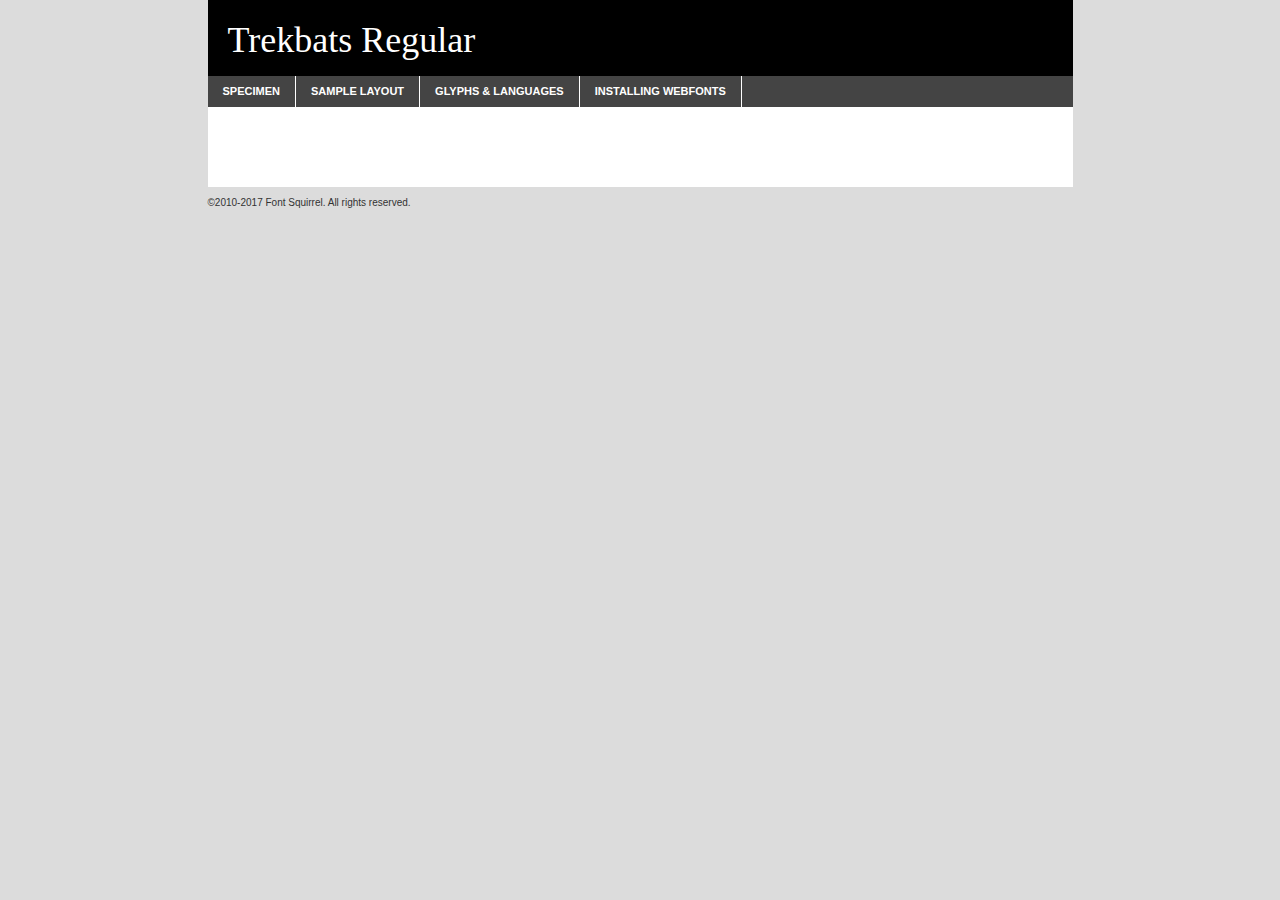
<file: webfontkit-20190917-133118/trekbats-demo.html>
<!DOCTYPE html PUBLIC "-//W3C//DTD XHTML 1.0 Transitional//EN"
	"http://www.w3.org/TR/xhtml1/DTD/xhtml1-transitional.dtd">

<html xmlns="http://www.w3.org/1999/xhtml" xml:lang="en" lang="en">
<head>
	<meta http-equiv="Content-Type" content="text/html; charset=utf-8" />
	<script src="http://ajax.googleapis.com/ajax/libs/jquery/1.7.2/jquery.min.js" type="text/javascript" charset="utf-8"></script>
	<script type="text/javascript">
	(function($){$.fn.easyTabs=function(option){var param=jQuery.extend({fadeSpeed:"fast",defaultContent:1,activeClass:'active'},option);$(this).each(function(){var thisId="#"+this.id;if(param.defaultContent==''){param.defaultContent=1;}
	if(typeof param.defaultContent=="number")
	{var defaultTab=$(thisId+" .tabs li:eq("+(param.defaultContent-1)+") a").attr('href').substr(1);}else{var defaultTab=param.defaultContent;}
	$(thisId+" .tabs li a").each(function(){var tabToHide=$(this).attr('href').substr(1);$("#"+tabToHide).addClass('easytabs-tab-content');});hideAll();changeContent(defaultTab);function hideAll(){$(thisId+" .easytabs-tab-content").hide();}
	function changeContent(tabId){hideAll();$(thisId+" .tabs li").removeClass(param.activeClass);$(thisId+" .tabs li a[href=#"+tabId+"]").closest('li').addClass(param.activeClass);if(param.fadeSpeed!="none")
	{$(thisId+" #"+tabId).fadeIn(param.fadeSpeed);}else{$(thisId+" #"+tabId).show();}}
	$(thisId+" .tabs li").click(function(){var tabId=$(this).find('a').attr('href').substr(1);changeContent(tabId);return false;});});}})(jQuery);
	</script>
	<link rel="stylesheet" href="specimen_files/specimen_stylesheet.css" type="text/css" charset="utf-8" />
	<link rel="stylesheet" href="stylesheet.css" type="text/css" charset="utf-8" />

	<style type="text/css">
					body{
				font-family: 'trekbatsregular';
							}
		</style>

	<title>Trekbats Regular Specimen</title>
	
	
	<script type="text/javascript" charset="utf-8">
		$(document).ready(function() {
			$('#container').easyTabs({defaultContent:1});
		});
	</script>
</head>

<body>
<div id="container">
	<div id="header">
		Trekbats Regular	</div>
	<ul class="tabs">
		<li><a href="#specimen">Specimen</a></li>
		<li><a href="#layout">Sample Layout</a></li>
				<li><a href="#glyphs">Glyphs &amp; Languages</a></li>
		<li><a href="#installing">Installing Webfonts</a></li>
		
	</ul>
	
	<div id="main_content">

		
			<div id="specimen">
		
				<div class="section">
					<div class="grid12 firstcol">
						<div class="huge">AaBb</div>
					</div>
				</div>
		
				<div class="section">
					<div class="glyph_range">A&#x200B;B&#x200b;C&#x200b;D&#x200b;E&#x200b;F&#x200b;G&#x200b;H&#x200b;I&#x200b;J&#x200b;K&#x200b;L&#x200b;M&#x200b;N&#x200b;O&#x200b;P&#x200b;Q&#x200b;R&#x200b;S&#x200b;T&#x200b;U&#x200b;V&#x200b;W&#x200b;X&#x200b;Y&#x200b;Z&#x200b;a&#x200b;b&#x200b;c&#x200b;d&#x200b;e&#x200b;f&#x200b;g&#x200b;h&#x200b;i&#x200b;j&#x200b;k&#x200b;l&#x200b;m&#x200b;n&#x200b;o&#x200b;p&#x200b;q&#x200b;r&#x200b;s&#x200b;t&#x200b;u&#x200b;v&#x200b;w&#x200b;x&#x200b;y&#x200b;z&#x200b;1&#x200b;2&#x200b;3&#x200b;4&#x200b;5&#x200b;6&#x200b;7&#x200b;8&#x200b;9&#x200b;0&#x200b;&amp;&#x200b;.&#x200b;,&#x200b;?&#x200b;!&#x200b;&#64;&#x200b;(&#x200b;)&#x200b;#&#x200b;$&#x200b;%&#x200b;*&#x200b;+&#x200b;-&#x200b;=&#x200b;:&#x200b;;</div>
				</div>
				<div class="section">
					<div class="grid12 firstcol">
						<table class="sample_table">
							<tr><td>10</td><td class="size10">abcdefghijklmnopqrstuvwxyzABCDEFGHIJKLMNOPQRSTUVWXYZ0123456789abcdefghijklmnopqrstuvwxyzABCDEFGHIJKLMNOPQRSTUVWXYZ0123456789abcdefghijklmnopqrstuvwxyzABCDEFGHIJKLMNOPQRSTUVWXYZ</td></tr>
							<tr><td>11</td><td class="size11">abcdefghijklmnopqrstuvwxyzABCDEFGHIJKLMNOPQRSTUVWXYZ0123456789abcdefghijklmnopqrstuvwxyzABCDEFGHIJKLMNOPQRSTUVWXYZ0123456789abcdefghijklmnopqrstuvwxyzABCDEFGHIJKLMNOPQRSTUVWXYZ</td></tr>
							<tr><td>12</td><td class="size12">abcdefghijklmnopqrstuvwxyzABCDEFGHIJKLMNOPQRSTUVWXYZ0123456789abcdefghijklmnopqrstuvwxyzABCDEFGHIJKLMNOPQRSTUVWXYZ0123456789abcdefghijklmnopqrstuvwxyzABCDEFGHIJKLMNOPQRSTUVWXYZ</td></tr>
							<tr><td>13</td><td class="size13">abcdefghijklmnopqrstuvwxyzABCDEFGHIJKLMNOPQRSTUVWXYZ0123456789abcdefghijklmnopqrstuvwxyzABCDEFGHIJKLMNOPQRSTUVWXYZ0123456789abcdefghijklmnopqrstuvwxyzABCDEFGHIJKLMNOPQRSTUVWXYZ</td></tr>
							<tr><td>14</td><td class="size14">abcdefghijklmnopqrstuvwxyzABCDEFGHIJKLMNOPQRSTUVWXYZ0123456789abcdefghijklmnopqrstuvwxyzABCDEFGHIJKLMNOPQRSTUVWXYZ0123456789abcdefghijklmnopqrstuvwxyzABCDEFGHIJKLMNOPQRSTUVWXYZ</td></tr>
							<tr><td>16</td><td class="size16">abcdefghijklmnopqrstuvwxyzABCDEFGHIJKLMNOPQRSTUVWXYZ0123456789abcdefghijklmnopqrstuvwxyzABCDEFGHIJKLMNOPQRSTUVWXYZ</td></tr>
							<tr><td>18</td><td class="size18">abcdefghijklmnopqrstuvwxyzABCDEFGHIJKLMNOPQRSTUVWXYZ0123456789abcdefghijklmnopqrstuvwxyzABCDEFGHIJKLMNOPQRSTUVWXYZ</td></tr>
							<tr><td>20</td><td class="size20">abcdefghijklmnopqrstuvwxyzABCDEFGHIJKLMNOPQRSTUVWXYZ0123456789abcdefghijklmnopqrstuvwxyzABCDEFGHIJKLMNOPQRSTUVWXYZ</td></tr>
							<tr><td>24</td><td class="size24">abcdefghijklmnopqrstuvwxyzABCDEFGHIJKLMNOPQRSTUVWXYZ0123456789abcdefghijklmnopqrstuvwxyzABCDEFGHIJKLMNOPQRSTUVWXYZ</td></tr>
							<tr><td>30</td><td class="size30">abcdefghijklmnopqrstuvwxyzABCDEFGHIJKLMNOPQRSTUVWXYZ0123456789abcdefghijklmnopqrstuvwxyzABCDEFGHIJKLMNOPQRSTUVWXYZ</td></tr>
							<tr><td>36</td><td class="size36">abcdefghijklmnopqrstuvwxyzABCDEFGHIJKLMNOPQRSTUVWXYZ0123456789abcdefghijklmnopqrstuvwxyzABCDEFGHIJKLMNOPQRSTUVWXYZ</td></tr>
							<tr><td>48</td><td class="size48">abcdefghijklmnopqrstuvwxyzABCDEFGHIJKLMNOPQRSTUVWXYZ0123456789abcdefghijklmnopqrstuvwxyzABCDEFGHIJKLMNOPQRSTUVWXYZ</td></tr>
							<tr><td>60</td><td class="size60">abcdefghijklmnopqrstuvwxyzABCDEFGHIJKLMNOPQRSTUVWXYZ0123456789abcdefghijklmnopqrstuvwxyzABCDEFGHIJKLMNOPQRSTUVWXYZ</td></tr>
							<tr><td>72</td><td class="size72">abcdefghijklmnopqrstuvwxyzABCDEFGHIJKLMNOPQRSTUVWXYZ0123456789abcdefghijklmnopqrstuvwxyzABCDEFGHIJKLMNOPQRSTUVWXYZ</td></tr>
							<tr><td>90</td><td class="size90">abcdefghijklmnopqrstuvwxyzABCDEFGHIJKLMNOPQRSTUVWXYZ0123456789abcdefghijklmnopqrstuvwxyzABCDEFGHIJKLMNOPQRSTUVWXYZ</td></tr>
						</table>
				
					</div>
			
				</div>
		
		
		
								<div class="section" id="bodycomparison">


										<div id="xheight">
				<div class="fontbody">&#x25FC;&#x25FC;&#x25FC;&#x25FC;&#x25FC;&#x25FC;&#x25FC;&#x25FC;&#x25FC;&#x25FC;&#x25FC;&#x25FC;&#x25FC;&#x25FC;&#x25FC;&#x25FC;&#x25FC;&#x25FC;&#x25FC;&#x25FC;&#x25FC;&#x25FC;&#x25FC;&#x25FC;&#x25FC;&#x25FC;&#x25FC;&#x25FC;&#x25FC;&#x25FC;&#x25FC;&#x25FC;&#x25FC;&#x25FC;&#x25FC;&#x25FC;&#x25FC;&#x25FC;&#x25FC;&#x25FC;&#x25FC;&#x25FC;&#x25FC;&#x25FC;&#x25FC;&#x25FC;&#x25FC;&#x25FC;&#x25FC;&#x25FC;&#x25FC;&#x25FC;&#x25FC;&#x25FC;&#x25FC;&#x25FC;&#x25FC;&#x25FC;&#x25FC;&#x25FC;&#x25FC;&#x25FC;&#x25FC;&#x25FC;&#x25FC;&#x25FC;&#x25FC;&#x25FC;&#x25FC;&#x25FC;&#x25FC;&#x25FC;&#x25FC;&#x25FC;&#x25FC;&#x25FC;&#x25FC;&#x25FC;&#x25FC;&#x25FC;&#x25FC;&#x25FC;&#x25FC;&#x25FC;&#x25FC;&#x25FC;&#x25FC;&#x25FC;&#x25FC;&#x25FC;&#x25FC;&#x25FC;&#x25FC;&#x25FC;&#x25FC;&#x25FC;&#x25FC;&#x25FC;&#x25FC;body</div><div class="arialbody">body</div><div class="verdanabody">body</div><div class="georgiabody">body</div></div>
										<div class="fontbody" style="z-index:1">
											body<span>Trekbats Regular</span>
										</div>
										<div class="arialbody" style="z-index:1">
											body<span>Arial</span>
										</div>
										<div class="verdanabody" style="z-index:1">
											body<span>Verdana</span>
										</div>
										<div class="georgiabody" style="z-index:1">
											body<span>Georgia</span>
										</div>



								</div>
		
		
				<div class="section psample psample_row1" id="">
					
					<div class="grid2 firstcol">
						<p class="size10"><span>10.</span>Aenean lacinia bibendum nulla sed consectetur. Fusce dapibus, tellus ac cursus commodo, tortor mauris condimentum nibh, ut fermentum massa justo sit amet risus. Nullam id dolor id nibh ultricies vehicula ut id elit. Cum sociis natoque penatibus et magnis dis parturient montes, nascetur ridiculus mus. Nulla vitae elit libero, a pharetra augue.</p>
			
					</div>
					<div class="grid3">
						<p class="size11"><span>11.</span>Aenean lacinia bibendum nulla sed consectetur. Fusce dapibus, tellus ac cursus commodo, tortor mauris condimentum nibh, ut fermentum massa justo sit amet risus. Nullam id dolor id nibh ultricies vehicula ut id elit. Cum sociis natoque penatibus et magnis dis parturient montes, nascetur ridiculus mus. Nulla vitae elit libero, a pharetra augue.</p>
			
					</div>
					<div class="grid3">
						<p class="size12"><span>12.</span>Aenean lacinia bibendum nulla sed consectetur. Fusce dapibus, tellus ac cursus commodo, tortor mauris condimentum nibh, ut fermentum massa justo sit amet risus. Nullam id dolor id nibh ultricies vehicula ut id elit. Cum sociis natoque penatibus et magnis dis parturient montes, nascetur ridiculus mus. Nulla vitae elit libero, a pharetra augue.</p>
			
					</div>
					<div class="grid4">
						<p class="size13"><span>13.</span>Aenean lacinia bibendum nulla sed consectetur. Fusce dapibus, tellus ac cursus commodo, tortor mauris condimentum nibh, ut fermentum massa justo sit amet risus. Nullam id dolor id nibh ultricies vehicula ut id elit. Cum sociis natoque penatibus et magnis dis parturient montes, nascetur ridiculus mus. Nulla vitae elit libero, a pharetra augue.</p>
			
					</div>
					<div class="white_blend"></div>
					
				</div>
				<div class="section psample psample_row2" id="">
					<div class="grid3 firstcol">
						<p class="size14"><span>14.</span>Aenean lacinia bibendum nulla sed consectetur. Fusce dapibus, tellus ac cursus commodo, tortor mauris condimentum nibh, ut fermentum massa justo sit amet risus. Nullam id dolor id nibh ultricies vehicula ut id elit. Cum sociis natoque penatibus et magnis dis parturient montes, nascetur ridiculus mus. Nulla vitae elit libero, a pharetra augue.</p>
			
					</div>
					<div class="grid4">
						<p class="size16"><span>16.</span>Aenean lacinia bibendum nulla sed consectetur. Fusce dapibus, tellus ac cursus commodo, tortor mauris condimentum nibh, ut fermentum massa justo sit amet risus. Nullam id dolor id nibh ultricies vehicula ut id elit. Cum sociis natoque penatibus et magnis dis parturient montes, nascetur ridiculus mus. Nulla vitae elit libero, a pharetra augue.</p>
			
					</div>
					<div class="grid5">
						<p class="size18"><span>18.</span>Aenean lacinia bibendum nulla sed consectetur. Fusce dapibus, tellus ac cursus commodo, tortor mauris condimentum nibh, ut fermentum massa justo sit amet risus. Nullam id dolor id nibh ultricies vehicula ut id elit. Cum sociis natoque penatibus et magnis dis parturient montes, nascetur ridiculus mus. Nulla vitae elit libero, a pharetra augue.</p>
			
					</div>

					<div class="white_blend"></div>

				</div>
				
				<div class="section psample psample_row3" id="">
					<div class="grid5 firstcol">
						<p class="size20"><span>20.</span>Aenean lacinia bibendum nulla sed consectetur. Fusce dapibus, tellus ac cursus commodo, tortor mauris condimentum nibh, ut fermentum massa justo sit amet risus. Nullam id dolor id nibh ultricies vehicula ut id elit. Cum sociis natoque penatibus et magnis dis parturient montes, nascetur ridiculus mus. Nulla vitae elit libero, a pharetra augue.</p>
					</div>
					<div class="grid7">
						<p class="size24"><span>24.</span>Aenean lacinia bibendum nulla sed consectetur. Fusce dapibus, tellus ac cursus commodo, tortor mauris condimentum nibh, ut fermentum massa justo sit amet risus. Nullam id dolor id nibh ultricies vehicula ut id elit. Cum sociis natoque penatibus et magnis dis parturient montes, nascetur ridiculus mus. Nulla vitae elit libero, a pharetra augue.</p>
					</div>
					
					<div class="white_blend"></div>
					
				</div>
				
				<div class="section psample psample_row4" id="">
					<div class="grid12 firstcol">
						<p class="size30"><span>30.</span>Aenean lacinia bibendum nulla sed consectetur. Fusce dapibus, tellus ac cursus commodo, tortor mauris condimentum nibh, ut fermentum massa justo sit amet risus. Nullam id dolor id nibh ultricies vehicula ut id elit. Cum sociis natoque penatibus et magnis dis parturient montes, nascetur ridiculus mus. Nulla vitae elit libero, a pharetra augue.</p>
					</div>
					<div class="white_blend"></div>
					
				</div>
				
				
				
				<div class="section psample psample_row1 fullreverse">
					<div class="grid2 firstcol">
						<p class="size10"><span>10.</span>Aenean lacinia bibendum nulla sed consectetur. Fusce dapibus, tellus ac cursus commodo, tortor mauris condimentum nibh, ut fermentum massa justo sit amet risus. Nullam id dolor id nibh ultricies vehicula ut id elit. Cum sociis natoque penatibus et magnis dis parturient montes, nascetur ridiculus mus. Nulla vitae elit libero, a pharetra augue.</p>
			
					</div>
					<div class="grid3">
						<p class="size11"><span>11.</span>Aenean lacinia bibendum nulla sed consectetur. Fusce dapibus, tellus ac cursus commodo, tortor mauris condimentum nibh, ut fermentum massa justo sit amet risus. Nullam id dolor id nibh ultricies vehicula ut id elit. Cum sociis natoque penatibus et magnis dis parturient montes, nascetur ridiculus mus. Nulla vitae elit libero, a pharetra augue.</p>
			
					</div>
					<div class="grid3">
						<p class="size12"><span>12.</span>Aenean lacinia bibendum nulla sed consectetur. Fusce dapibus, tellus ac cursus commodo, tortor mauris condimentum nibh, ut fermentum massa justo sit amet risus. Nullam id dolor id nibh ultricies vehicula ut id elit. Cum sociis natoque penatibus et magnis dis parturient montes, nascetur ridiculus mus. Nulla vitae elit libero, a pharetra augue.</p>
			
					</div>
					<div class="grid4">
						<p class="size13"><span>13.</span>Aenean lacinia bibendum nulla sed consectetur. Fusce dapibus, tellus ac cursus commodo, tortor mauris condimentum nibh, ut fermentum massa justo sit amet risus. Nullam id dolor id nibh ultricies vehicula ut id elit. Cum sociis natoque penatibus et magnis dis parturient montes, nascetur ridiculus mus. Nulla vitae elit libero, a pharetra augue.</p>
			
					</div>
					<div class="black_blend"></div>
					
				</div>
				
				<div class="section psample psample_row2 fullreverse">
					<div class="grid3 firstcol">
						<p class="size14"><span>14.</span>Aenean lacinia bibendum nulla sed consectetur. Fusce dapibus, tellus ac cursus commodo, tortor mauris condimentum nibh, ut fermentum massa justo sit amet risus. Nullam id dolor id nibh ultricies vehicula ut id elit. Cum sociis natoque penatibus et magnis dis parturient montes, nascetur ridiculus mus. Nulla vitae elit libero, a pharetra augue.</p>
			
					</div>
					<div class="grid4">
						<p class="size16"><span>16.</span>Aenean lacinia bibendum nulla sed consectetur. Fusce dapibus, tellus ac cursus commodo, tortor mauris condimentum nibh, ut fermentum massa justo sit amet risus. Nullam id dolor id nibh ultricies vehicula ut id elit. Cum sociis natoque penatibus et magnis dis parturient montes, nascetur ridiculus mus. Nulla vitae elit libero, a pharetra augue.</p>
			
					</div>
					<div class="grid5">
						<p class="size18"><span>18.</span>Aenean lacinia bibendum nulla sed consectetur. Fusce dapibus, tellus ac cursus commodo, tortor mauris condimentum nibh, ut fermentum massa justo sit amet risus. Nullam id dolor id nibh ultricies vehicula ut id elit. Cum sociis natoque penatibus et magnis dis parturient montes, nascetur ridiculus mus. Nulla vitae elit libero, a pharetra augue.</p>
			
					</div>
					<div class="black_blend"></div>

				</div>
				
				<div class="section psample fullreverse psample_row3" id="">
					<div class="grid5 firstcol">
						<p class="size20"><span>20.</span>Aenean lacinia bibendum nulla sed consectetur. Fusce dapibus, tellus ac cursus commodo, tortor mauris condimentum nibh, ut fermentum massa justo sit amet risus. Nullam id dolor id nibh ultricies vehicula ut id elit. Cum sociis natoque penatibus et magnis dis parturient montes, nascetur ridiculus mus. Nulla vitae elit libero, a pharetra augue.</p>
					</div>
					<div class="grid7">
						<p class="size24"><span>24.</span>Aenean lacinia bibendum nulla sed consectetur. Fusce dapibus, tellus ac cursus commodo, tortor mauris condimentum nibh, ut fermentum massa justo sit amet risus. Nullam id dolor id nibh ultricies vehicula ut id elit. Cum sociis natoque penatibus et magnis dis parturient montes, nascetur ridiculus mus. Nulla vitae elit libero, a pharetra augue.</p>
					</div>
					
					<div class="black_blend"></div>
					
				</div>
				
				<div class="section psample fullreverse psample_row4" id="" style="border-bottom: 20px #000 solid;">
					<div class="grid12 firstcol">
						<p class="size30"><span>30.</span>Aenean lacinia bibendum nulla sed consectetur. Fusce dapibus, tellus ac cursus commodo, tortor mauris condimentum nibh, ut fermentum massa justo sit amet risus. Nullam id dolor id nibh ultricies vehicula ut id elit. Cum sociis natoque penatibus et magnis dis parturient montes, nascetur ridiculus mus. Nulla vitae elit libero, a pharetra augue.</p>
					</div>
					<div class="black_blend"></div>
					
				</div>
				
				
				
				
			</div>
			
			<div id="layout">
				
				<div class="section">
					
					<div class="grid12 firstcol">
						<h1>Lorem Ipsum Dolor</h1>
						<h2>Etiam porta sem malesuada magna mollis euismod</h2>
						
						<p class="byline">By <a href="#link">Aenean Lacinia</a></p>
					</div>
				</div>
				<div class="section">
					<div class="grid8 firstcol">
						<p class="large">Donec sed odio dui. Morbi leo risus, porta ac consectetur ac, vestibulum at eros. Fusce dapibus, tellus ac cursus commodo, tortor mauris condimentum nibh, ut fermentum massa justo sit amet risus. </p>

						
						<h3>Pellentesque ornare sem</h3>

						<p>Maecenas sed diam eget risus varius blandit sit amet non magna. Maecenas faucibus mollis interdum. Donec ullamcorper nulla non metus auctor fringilla. Nullam id dolor id nibh ultricies vehicula ut id elit. Nullam id dolor id nibh ultricies vehicula ut id elit. </p>

						<p>Aenean eu leo quam. Pellentesque ornare sem lacinia quam venenatis vestibulum. Lorem ipsum dolor sit amet, consectetur adipiscing elit. Cum sociis natoque penatibus et magnis dis parturient montes, nascetur ridiculus mus. </p>

						<p>Nulla vitae elit libero, a pharetra augue. Praesent commodo cursus magna, vel scelerisque nisl consectetur et. Aenean lacinia bibendum nulla sed consectetur. </p>

						<p>Nullam quis risus eget urna mollis ornare vel eu leo. Nullam quis risus eget urna mollis ornare vel eu leo. Maecenas sed diam eget risus varius blandit sit amet non magna. Donec ullamcorper nulla non metus auctor fringilla. </p>

						<h3>Cras mattis consectetur</h3>

						<p>Aenean eu leo quam. Pellentesque ornare sem lacinia quam venenatis vestibulum. Aenean lacinia bibendum nulla sed consectetur. Integer posuere erat a ante venenatis dapibus posuere velit aliquet. Cras mattis consectetur purus sit amet fermentum. </p>

						<p>Nullam id dolor id nibh ultricies vehicula ut id elit. Nullam quis risus eget urna mollis ornare vel eu leo. Cras mattis consectetur purus sit amet fermentum.</p>
					</div>
					
					<div class="grid4 sidebar">
						
						<div class="box reverse">
							<p class="last">Nullam quis risus eget urna mollis ornare vel eu leo. Donec ullamcorper nulla non metus auctor fringilla. Cras mattis consectetur purus sit amet fermentum. Sed posuere consectetur est at lobortis. Lorem ipsum dolor sit amet, consectetur adipiscing elit. </p>
						</div>
						
						<p class="caption">Maecenas sed diam eget risus varius.</p>

						<p>Vestibulum id ligula porta felis euismod semper. Integer posuere erat a ante venenatis dapibus posuere velit aliquet. Vestibulum id ligula porta felis euismod semper. Sed posuere consectetur est at lobortis. Maecenas sed diam eget risus varius blandit sit amet non magna. Fusce dapibus, tellus ac cursus commodo, tortor mauris condimentum nibh, ut fermentum massa justo sit amet risus. </p>

					

						<p>Duis mollis, est non commodo luctus, nisi erat porttitor ligula, eget lacinia odio sem nec elit. Aenean lacinia bibendum nulla sed consectetur. Vivamus sagittis lacus vel augue laoreet rutrum faucibus dolor auctor. Aenean lacinia bibendum nulla sed consectetur. Nullam quis risus eget urna mollis ornare vel eu leo. </p>

						<p>Praesent commodo cursus magna, vel scelerisque nisl consectetur et. Donec ullamcorper nulla non metus auctor fringilla. Maecenas faucibus mollis interdum. Fusce dapibus, tellus ac cursus commodo, tortor mauris condimentum nibh, ut fermentum massa justo sit amet risus. </p>

					</div>
				</div>
				
			</div>


			



		<div id="glyphs">
			<div class="section">
				<div class="grid12 firstcol">
			
				<h1>Language Support</h1>
				<p>The subset of Trekbats Regular in this kit supports the following languages:<br />
			
					<em>This font does not fully support any language.</em>				</p>
				<h1>Glyph Chart</h1>
				<p>The subset of Trekbats Regular in this kit includes all the glyphs listed below. Unicode entities are included above each glyph to help you insert individual characters into your layout.</p>
				<div id="glyph_chart">
			
																				 <div><p>&amp;#13;</p>&#13;</div>
																				 <div><p>&amp;#8192;</p>&#8192;</div>
																				 <div><p>&amp;#8193;</p>&#8193;</div>
																				 <div><p>&amp;#8194;</p>&#8194;</div>
																				 <div><p>&amp;#8195;</p>&#8195;</div>
																				 <div><p>&amp;#8196;</p>&#8196;</div>
																				 <div><p>&amp;#8197;</p>&#8197;</div>
																				 <div><p>&amp;#8198;</p>&#8198;</div>
																				 <div><p>&amp;#8199;</p>&#8199;</div>
																				 <div><p>&amp;#8200;</p>&#8200;</div>
																				 <div><p>&amp;#8201;</p>&#8201;</div>
																				 <div><p>&amp;#8202;</p>&#8202;</div>
																				 <div><p>&amp;#8239;</p>&#8239;</div>
																				 <div><p>&amp;#8287;</p>&#8287;</div>
																				 <div><p>&amp;#9724;</p>&#9724;</div>
																																						</div>	
				</div>
		
		
			</div>
		</div>
		
		
		<div id="specs">
			
		</div>
	
		<div id="installing">
			<div class="section">
				<div class="grid7 firstcol">
					<h1>Installing Webfonts</h1>
					
					<p>Webfonts are supported by all major browser platforms but not all in the same way. There are currently four different font formats that must be included in order to target all browsers. This includes TTF, WOFF, EOT and SVG.</p>
					
					<h2>1. Upload your webfonts</h2>
					<p>You must upload your webfont kit to your website. They should be in or near the same directory as your CSS files.</p>
					
					<h2>2. Include the webfont stylesheet</h2>
					<p>A special CSS @font-face declaration helps the various browsers select the appropriate font it needs without causing you a bunch of headaches. Learn more about this syntax by reading the <a href="https://www.fontspring.com/blog/further-hardening-of-the-bulletproof-syntax">Fontspring blog post</a> about it. The code for it is as follows:</p>


<code>
@font-face{ 
	font-family: 'MyWebFont';
	src: url('WebFont.eot');
	src: url('WebFont.eot?#iefix') format('embedded-opentype'),
	     url('WebFont.woff') format('woff'),
	     url('WebFont.ttf') format('truetype'),
	     url('WebFont.svg#webfont') format('svg');
}
</code>

	<p>We've already gone ahead and generated the code for you. All you have to do is link to the stylesheet in your HTML, like this:</p>
	<code>&lt;link rel=&quot;stylesheet&quot; href=&quot;stylesheet.css&quot; type=&quot;text/css&quot; charset=&quot;utf-8&quot; /&gt;</code>

					<h2>3. Modify your own stylesheet</h2>
					<p>To take advantage of your new fonts, you must tell your stylesheet to use them. Look at the original @font-face declaration above and find the property called "font-family." The name linked there will be what you use to reference the font. Prepend that webfont name to the font stack in the "font-family" property, inside the selector you want to change. For example:</p>
<code>p { font-family: 'WebFont', Arial, sans-serif; }</code>

<h2>4. Test</h2>
<p>Getting webfonts to work cross-browser <em>can</em> be tricky. Use the information in the sidebar to help you if you find that fonts aren't loading in a particular browser.</p>
				</div>
				
				<div class="grid5 sidebar">
					<div class="box">
						<h2>Troubleshooting<br />Font-Face Problems</h2>
						<p>Having trouble getting your webfonts to load in your new website? Here are some tips to sort out what might be the problem.</p>

						<h3>Fonts not showing in any browser</h3>

						<p>This sounds like you need to work on the plumbing. You either did not upload the fonts to the correct directory, or you did not link the fonts properly in the CSS. If you've confirmed that all this is correct and you still have a problem, take a look at your .htaccess file and see if requests are getting intercepted.</p>

						<h3>Fonts not loading in iPhone or iPad</h3>

						<p>The most common problem here is that you are serving the fonts from an IIS server. IIS refuses to serve files that have unknown MIME types. If that is the case, you must set the MIME type for SVG to "image/svg+xml" in the server settings. Follow these instructions from Microsoft if you need help.</p>

						<h3>Fonts not loading in Firefox</h3>

						<p>The primary reason for this failure? You are still using a version Firefox older than 3.5. So upgrade already! If that isn't it, then you are very likely serving fonts from a different domain. Firefox requires that all font assets be served from the same domain. Lastly it is possible that you need to add WOFF to your list of MIME types (if you are serving via IIS.)</p>

						<h3>Fonts not loading in IE</h3>

						<p>Are you looking at Internet Explorer on an actual Windows machine or are you cheating by using a service like Adobe BrowserLab? Many of these screenshot services do not render @font-face for IE. Best to test it on a real machine.</p>

						<h3>Fonts not loading in IE9</h3>

						<p>IE9, like Firefox, requires that fonts be served from the same domain as the website. Make sure that is the case.</p>
					</div>
				</div>
			</div>
			
		</div>
	
	</div>
	<div id="footer">
		<p>&copy;2010-2017 Font Squirrel. All rights reserved.</p>
	</div>
</div>
</body>
</html>
</file>
<file: styles.css>
/* https://stackoverflow.com/questions/3331353/transitions-on-the-css-display-property  answered by Salman von Abbas*/
@-webkit-keyframes fadeIn {
	from {
		opacity: 0;
	}
	to {
		opacity: 1;
	}
}
@keyframes fadeIn {
	from {
		opacity: 0;
	}
	to {
		opacity: 1;
	}
}

/*! Generated by Font Squirrel (https://www.fontsquirrel.com) on September 17, 2019 */

@font-face {
	font-family: 'federationregular';
	src: url('assets/webfontkit-20190917-133118/tng_title-webfont.woff2')
			format('woff2'),
		url('assets/webfontkit-20190917-133118/tng_title-webfont.woff')
			format('woff');
	font-weight: normal;
	font-style: normal;
}

@font-face {
	font-family: 'trek_tng_monitorsregular';
	src: url('assets/webfontkit-20190917-133118/trek_tng_monitors-webfont.woff2')
			format('woff2'),
		url('assets/webfontkit-20190917-133118/trek_tng_monitors-webfont.woff')
			format('woff');
	font-weight: normal;
	font-style: normal;
}

@font-face {
	font-family: 'trekbatsregular';
	src: url('assets/webfontkit-20190917-133118/trekbats-webfont.woff2')
			format('woff2'),
		url('assets/webfontkit-20190917-133118/trekbats-webfont.woff')
			format('woff');
	font-weight: normal;
	font-style: normal;
}

body {
	max-width: 800px;
	margin: 0 auto;
	background: url(assets/images/milky-way-2675322_1920.jpg) no-repeat center
		center fixed;
	background-size: cover;
}

h1,
h2 {
	font-family: 'federationregular', sans-serif;
	color: rgb(35, 110, 190);
	text-align: center;
	margin: 0 auto;
}

h3 {
	font-family: 'trek_tng_monitorsregular', sans-serif;
	color: white;
	margin: 0 auto;
}

.question h3 {
	color: rgb(35, 110, 190);
}

header {
	text-align: center;
	padding: 25px;
}

p,
ol {
	font-family: 'Arial Narrow', sans-serif;
	line-height: 130%;
}

li:hover {
	color: rgb(35, 110, 190);
	text-decoration: underline;
	cursor: pointer;
}

main {
	background-color: rgba(255, 255, 255, 0.75);
	padding: 15px;
	margin: 10px;
}

.question {
	display: none;
	padding: 5% 30%;
	-webkit-animation: fadeIn 1s;
	animation: fadeIn 1s;
}

ol {
	list-style-type: upper-alpha;
}

#score-display {
	display: none;
	font-family: 'trek_tng_monitorsregular', sans-serif;
	font-size: 150%;
	text-align: center;
	width: 20%;
	padding: 10px;
	margin: 0 auto;
	border: 1px solid black;
	color: rgb(35, 110, 190);
}

#intro {
	-webkit-animation: fadeIn 1s;
	animation: fadeIn 1s;
}

#intro img {
	width: 100%;
}

#engage {
	font-family: 'trek_tng_monitorsregular', sans-serif;
	font-size: 150%;
	text-align: center;
	border: 1px solid black;
	width: 20%;
	margin: 0 auto;
	padding: 10px;
	transition: background-color 0.5s;
}

#engage:hover {
	background-color: rgb(35, 110, 190);
	color: white;
	cursor: pointer;
}

#end-page {
	display: none;
	font-family: 'trek_tng_monitorsregular', sans-serif;
	font-size: 180%;
	padding: 5% 30%;
	text-align: center;
}

footer {
	text-align: center;
	font-size: 75%;
	padding: 10px;
	color: white;
}

.question img {
	width: 100%;
	margin: 0 auto;
}

#answer-feedback {
	position: fixed;
	display: none;
	width: 100%;
	height: 100%;
	top: 0;
	left: 0;
	right: 0;
	bottom: 0;
	background-color: rgba(0, 0, 0, 0.75);
	z-index: 2;
	cursor: pointer;
	-webkit-animation: fadeIn 0.75s;
	animation: fadeIn 0.75s;
}

#answer-feedback-text {
	position: absolute;
	top: 50%;
	left: 50%;
	font-size: 50px;
	color: white;
	font-family: 'trek_tng_monitorsregular', sans-serif;
	text-align: center;
	transform: translate(-50%, -50%);
}
</file>
<file: webfontkit-20190917-133118/stylesheet.css>
/*! Generated by Font Squirrel (https://www.fontsquirrel.com) on September 17, 2019 */



@font-face {
    font-family: 'federationregular';
    src: url('tng_title-webfont.woff2') format('woff2'),
         url('tng_title-webfont.woff') format('woff');
    font-weight: normal;
    font-style: normal;

}




@font-face {
    font-family: 'trek_tng_monitorsregular';
    src: url('trek_tng_monitors-webfont.woff2') format('woff2'),
         url('trek_tng_monitors-webfont.woff') format('woff');
    font-weight: normal;
    font-style: normal;

}




@font-face {
    font-family: 'trekbatsregular';
    src: url('trekbats-webfont.woff2') format('woff2'),
         url('trekbats-webfont.woff') format('woff');
    font-weight: normal;
    font-style: normal;

}
</file>
<file: webfontkit-20190917-133118/specimen_files/specimen_stylesheet.css>
@import url('grid_12-825-55-15.css');

/*  
	CSS Reset by Eric Meyer - Released under Public Domain
    http://meyerweb.com/eric/tools/css/reset/
*/
html, body, div, span, applet, object, iframe,
h1, h2, h3, h4, h5, h6, p, blockquote, pre,
a, abbr, acronym, address, big, cite, code,
del, dfn, em, font, img, ins, kbd, q, s, samp,
small, strike, strong, sub, sup, tt, var,
b, u, i, center, dl, dt, dd, ol, ul, li,
fieldset, form, label, legend, table, 
caption, tbody, tfoot, thead, tr, th, td 
                  {margin: 0;padding: 0;border: 0;outline: 0;
                  font-size: 100%;vertical-align: baseline;
                  background: transparent;}
body              {line-height: 1;}
ol, ul            {list-style: none;}
blockquote, q     {quotes: none;}
blockquote:before, blockquote:after,
q:before, q:after {content: '';	content: none;}
:focus            {outline: 0;}
ins               {text-decoration: none;}
del               {text-decoration: line-through;}
table             {border-collapse: collapse;border-spacing: 0;}




body {
	color: #000;
	background-color: #dcdcdc;
}

a {
	text-decoration: none;
	color: #1883ba;
}

h1{
	font-size: 32px;
	font-weight: normal;
	font-style: normal;
	margin-bottom: 18px;
}

h2{
	font-size: 18px;
}

#container {
	width: 865px;
	margin: 0px auto;
}


#header {
	padding: 20px;
	font-size: 36px;
	background-color: #000;
	color: #fff;
}

#header span {
	color: #666;
}
#main_content {
	background-color: #fff;
	padding: 60px 20px 20px;
}


#footer p {
	margin: 0;
	padding-top: 10px;
	padding-bottom: 50px;
	color: #333;
	font: 10px Arial, sans-serif;
}

.tabs {
	width: 100%;
	height: 31px;
	background-color: #444;
}
.tabs li {
	float:  left;
	margin: 0;
	overflow: hidden;
	background-color: #444;
}
.tabs li a {
	display: block;
	color: #fff;
	text-decoration: none;
	font: bold 11px/11px 'Arial';
	text-transform: uppercase;
	padding: 10px 15px;
	border-right: 1px solid #fff;
}

.tabs li a:hover {
		background-color: #00b3ff;

}

.tabs li.active a {
	color:  #000;
	background-color: #fff;
}



div.huge {
	
	font-size: 300px;
	line-height: 1em;
	padding: 0;
	letter-spacing: -.02em;
	overflow: hidden;
}
div.glyph_range {
	font-size: 72px;
	line-height: 1.1em;
}

.size10{ font-size: 10px; }
.size11{ font-size: 11px; }
.size12{ font-size: 12px; }
.size13{ font-size: 13px; }
.size14{ font-size: 14px; }
.size16{ font-size: 16px; }
.size18{ font-size: 18px; }
.size20{ font-size: 20px; }
.size24{ font-size: 24px; }
.size30{ font-size: 30px; }
.size36{ font-size: 36px; }
.size48{ font-size: 48px; }
.size60{ font-size: 60px; }
.size72{ font-size: 72px; }
.size90{ font-size: 90px; }


.psample_row1 {	height: 120px;}
.psample_row1 {	height: 120px;}
.psample_row2 {	height: 160px;}
.psample_row3 {	height: 160px;}
.psample_row4 {	height: 160px;}

.psample {
	overflow: hidden;
	position: relative;
}
.psample p {
	line-height: 1.3em;
	display: block;
	overflow: hidden;
	margin: 0;
}

.psample span {
	margin-right: .5em;
}

.white_blend {
	width: 100%;
	height: 61px;
	background-image: url([data-uri]);
	position: absolute;
	bottom: 0;
}
.black_blend {
	width: 100%;
	height: 61px;
	background-image: url([data-uri]);
	position: absolute;
	bottom: 0;
}
.fullreverse {
	background:  #000 !important;
	color:  #fff !important;
	margin-left: -20px;
	padding-left: 20px;
	margin-right: -20px;
	padding-right: 20px;
	padding: 20px;
	margin-bottom:0;
}


.sample_table td {
	padding-top: 3px;
	padding-bottom:5px;
	padding-left: 5px;
	vertical-align: middle;
	line-height: 1.2em;
}

.sample_table td:first-child {
	background-color: #eee;
	text-align: right;
	padding-right: 5px;
	padding-left: 0;
	padding: 5px;
	font: 11px/12px "Courier New", Courier, mono;
}

code {
	white-space: pre;
	background-color: #eee;
	display: block;
	padding: 10px;
	margin-bottom: 18px;
	overflow: auto;
}


.bottom,.last 	{margin-bottom:0 !important; padding-bottom:0 !important;}

.box  { 
  padding: 18px; 
  margin-bottom: 18px; 
  background: #eee; 
}

.reverse,.reversed { background:  #000 !important;color:  #fff !important; border: none !important;}

#bodycomparison {
	position: relative;
	overflow: hidden;
	font-size: 72px;
	height: 90px;
	white-space: nowrap;
}

#bodycomparison div{
	font-size: 72px;
	line-height: 90px;
	display: inline;
	margin: 0 15px 0 0;
	padding: 0;
}

#bodycomparison div span{
	font: 10px Arial;
	position: absolute;
	left: 0;
}
#xheight {
	float: none;
	position: absolute;
	color: #d9f3ff;
	font-size: 72px;
	line-height: 90px;
}

.fontbody {
 position: relative;
}
.arialbody{
	font-family: Arial;
	position: relative;
}
.verdanabody{
	font-family: Verdana;
	position: relative;
}
.georgiabody{
	font-family: Georgia;
	position: relative;
}

/* @group Layout page
 */

#layout h1 {
	font-size: 36px;
	line-height: 42px;
	font-weight: normal;
	font-style: normal;
}

#layout h2 {
	font-size: 24px;
	line-height: 23px;
	font-weight: normal;
	font-style: normal;
}

#layout h3 {
	font-size: 22px;
	line-height: 1.4em;
	margin-top: 1em;
	font-weight: normal;
	font-style: normal;
}


#layout p.byline {
	font-size: 12px;
	margin-top: 18px;
	line-height: 12px;
	margin-bottom: 0;
}
#layout p {
	font-size: 14px;
	line-height: 21px;
	margin-bottom: .5em;
}

#layout p.large{
	font-size: 18px;
	line-height: 26px;
}

#layout .sidebar p{
	font-size: 12px;
	line-height: 1.4em;
}

#layout p.caption {
	font-size: 10px;
	margin-top: -16px;
	margin-bottom: 18px;
}

/* @end */

/* @group Glyphs */

#glyph_chart div{
	background-color: #d9f3ff;
	color: black;
	float: left;
	font-size: 36px;
	height: 1.2em;
	line-height: 1.2em;
	margin-bottom: 1px;
	margin-right: 1px;
	text-align: center;
	width: 1.2em;
	position: relative;
	padding: .6em .2em .2em;
}

#glyph_chart div p {
	position: absolute;
	left: 0;
	top: 0;
	display: block;
	text-align: center;
	font: bold 9px Arial, sans-serif;
	background-color: #3a768f;
	width: 100%;
	color: #fff;
	padding: 2px 0;
}


#glyphs h1 {
	font-family: Arial, sans-serif;
}
/* @end */

/* @group Installing */

#installing {
	font: 13px Arial, sans-serif;
}

#installing p,
#glyphs p{
	line-height: 1.2em;
	margin-bottom: 18px;
	font: 13px Arial, sans-serif;
}



#installing h3{
	font-size: 15px;
	margin-top: 18px;
}

/* @end */

#rendering h1 {
	font-family: Arial, sans-serif;
}
.render_table td {
	font: 11px "Courier New", Courier, mono;
	vertical-align: middle;
}
</file>
